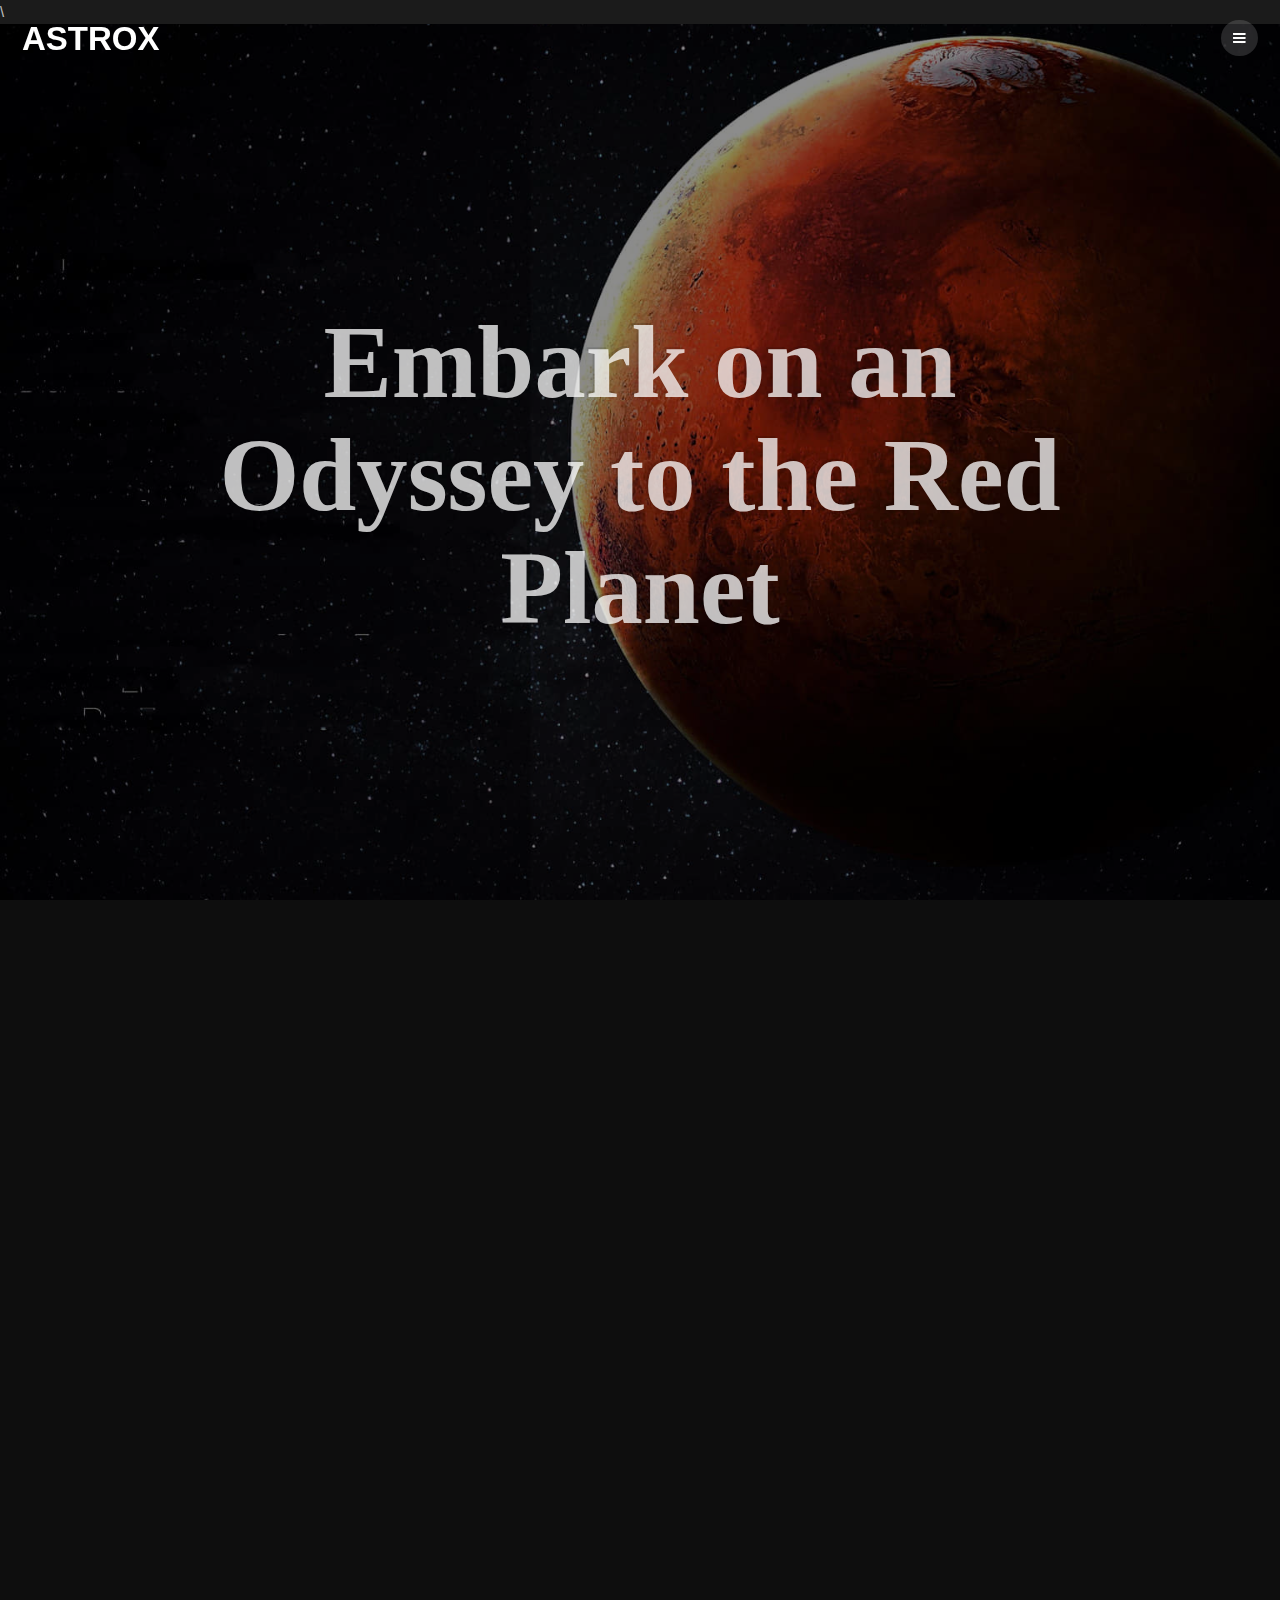
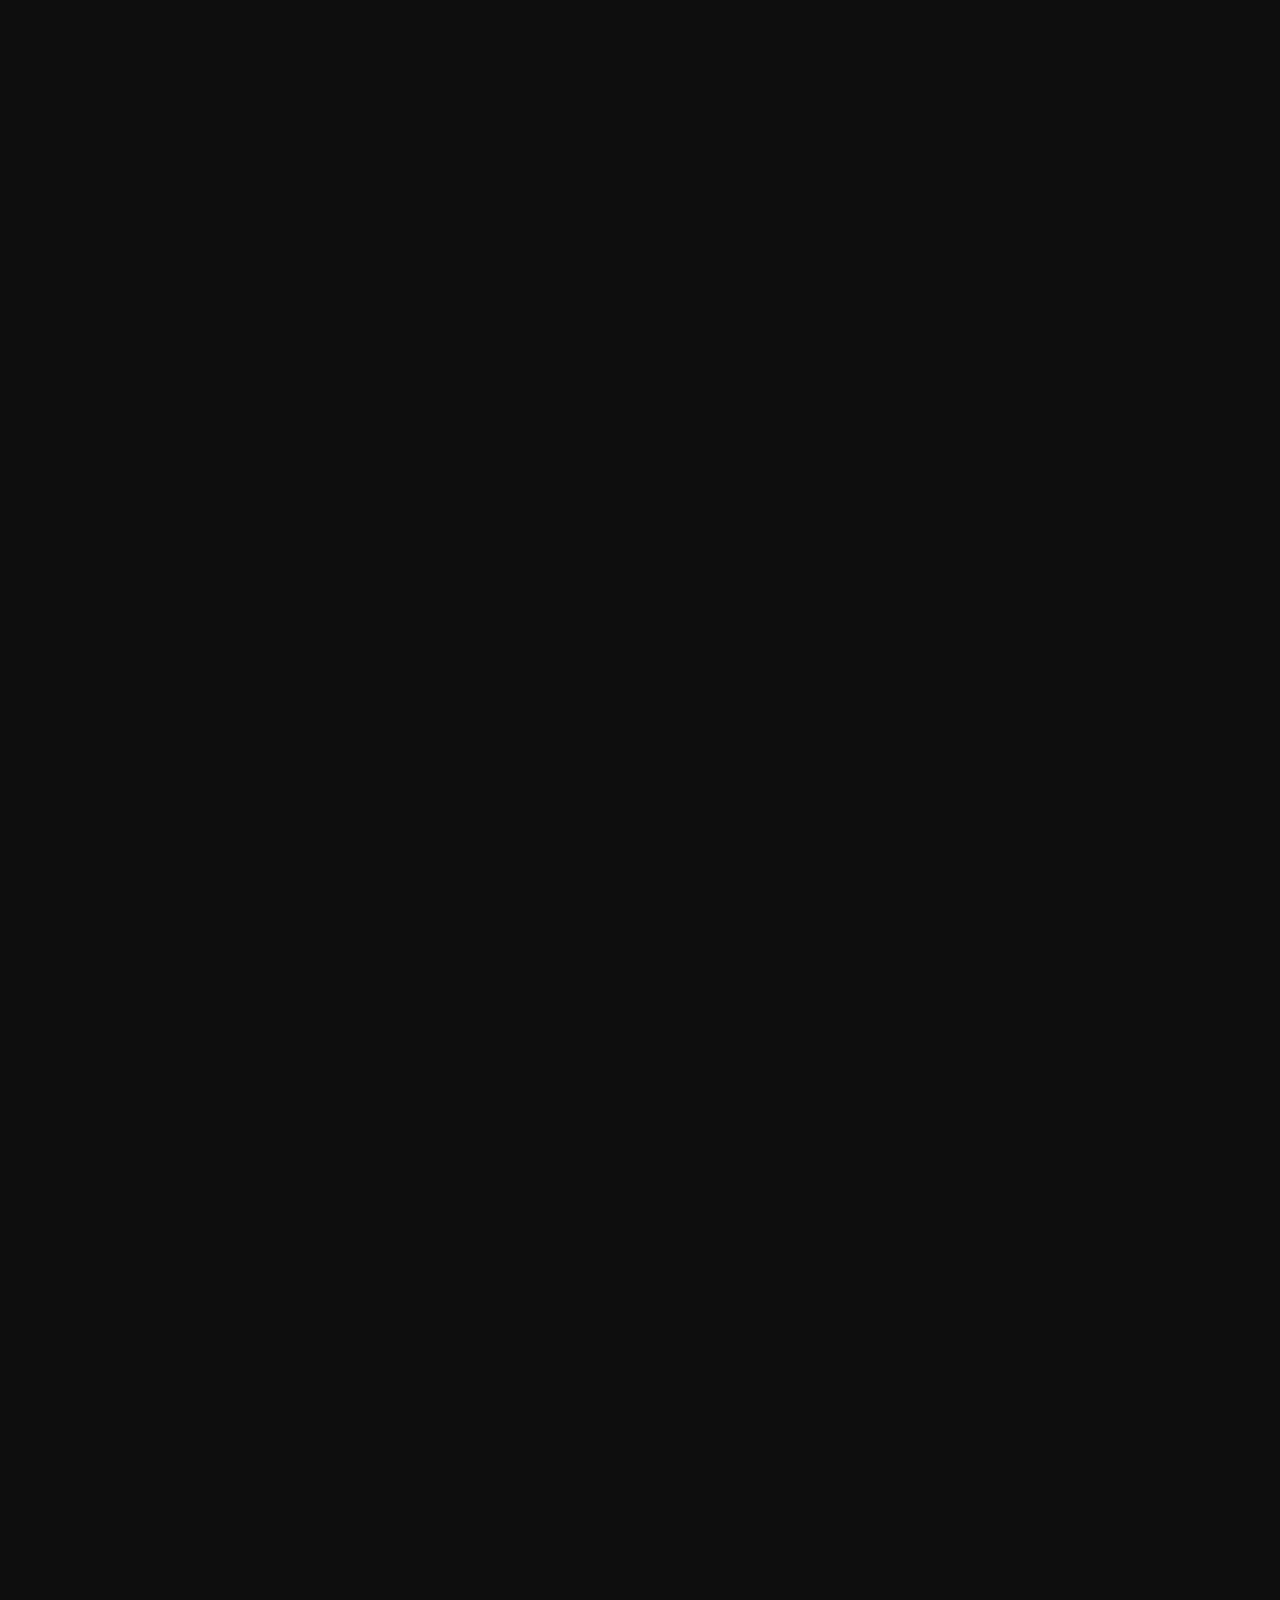
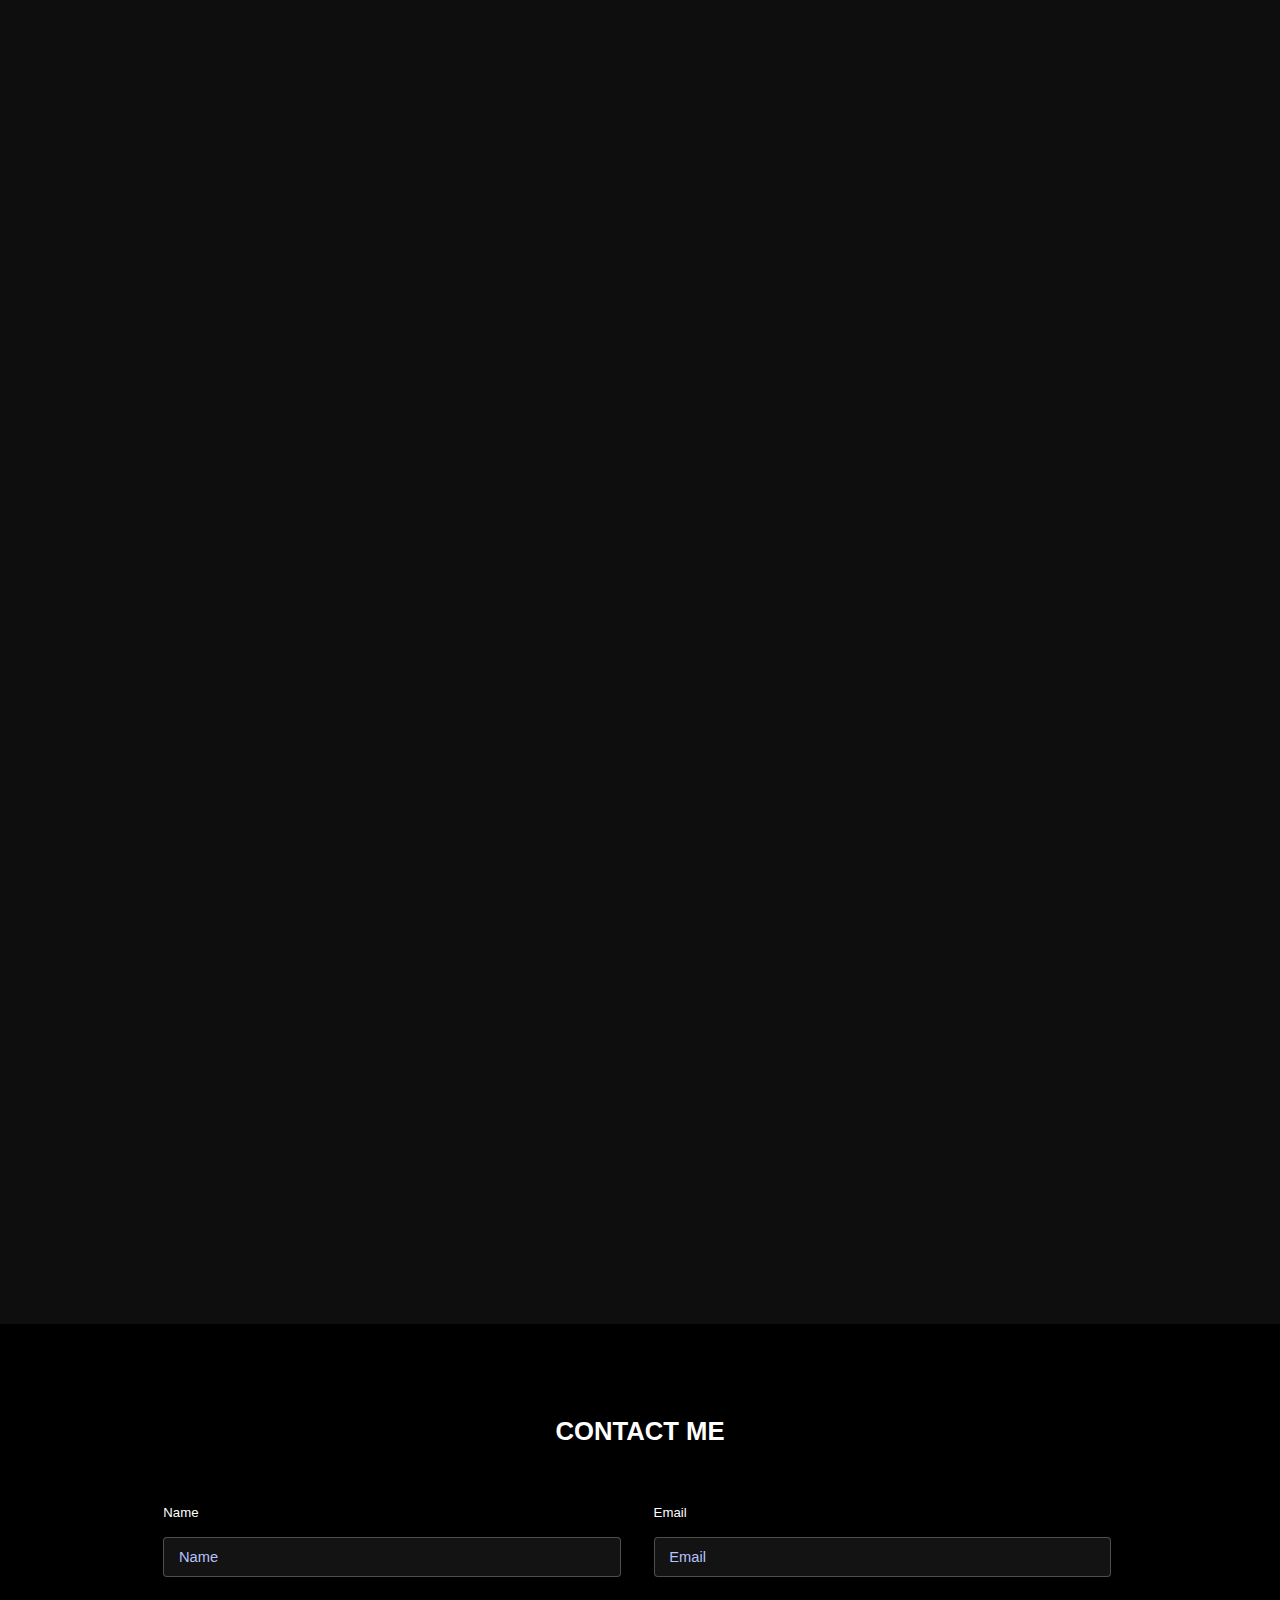
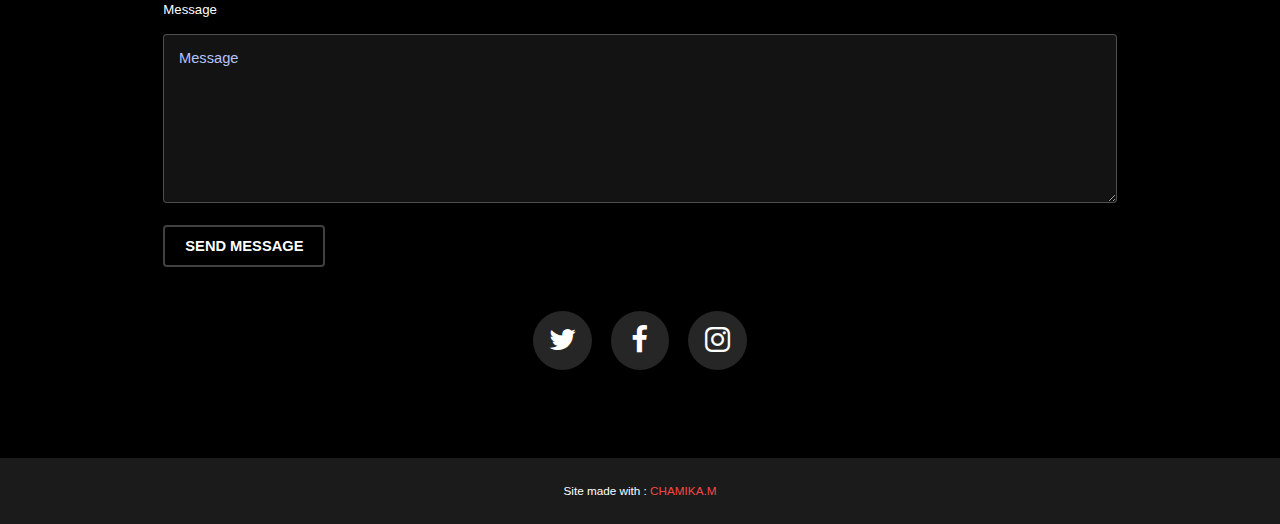
<file: index.html>
<!DOCTYPE HTML>
\
<html><head><title>ASTROX</title><meta charset="utf-8"><meta name="robots" content="index, follow, max-image-preview:large, max-snippet:-1, max-video-preview:-1"><meta name="viewport" content="width=device-width, initial-scale=1"><link rel="stylesheet" href="assets/css/main.css"></head><body>

		
			<header id="header"><div class="logo"><a href="index.html">ASTROX <span></span></a></div>
				<a href="#menu"><span>Menu</span></a>
			</header><!-- Nav --><nav id="menu"><ul class="links"><li><a href="Index.html">Home</a></li>
					<li><a href="#">Another</a></li>
					<li><a href="#">Moon</a></li>
					<li><a href="#">Missions</a></li>
					<li><a href="#">Video</a></li>
					<li><a href="#">Exploration</a></li>
					<li><a href="#">News</a></li>
					<li><a href="#">Milky Way</a></li>
					<li><a href="#">Another</a></li>
				</ul></nav>


	<section id="banner" class="bg-img" data-bg="banner.jpg"><div class="inner">
					<header><h1>Embark on an Odyssey to the Red Planet

					</h1>
					</header></div>
				<a href="#one" class="more">Learn More</a>
			</section><!-- One --><section id="one" class="wrapper post bg-img" data-bg="banner2.jpg"><div class="inner">
					<article class="box"><header><h2>Mars is the fourth planet from the Sun, and the seventh largest. It’s the only planet we know of inhabited entirely by robots.</h2>
							<p>Mission Status</p>
							
						
						</header><div class="content">
							<p>The 2001 Mars Odyssey mission was the first spacecraft to make a global map of the chemical elements and minerals that make up the Martian surface. The spacecraft also holds the record for the longest continually active mission in orbit around a planet other than Earth. It successfully completed its primary science mission from February 2002 through August 2004. Odyssey continues its work today, studying clouds, fog, and frost, and mapping surface rocks to make future Mars landings safer, as the orbiter nears its 100,000th trip around the Red Planet.</p>
						</div>
						<footer><a href="#" class="button alt">Learn More</a>
						</footer></article></div>
				<a href="#two" class="more">Learn More</a>
			</section><!-- Two --><section id="two" class="wrapper post bg-img" data-bg="banner5.jpg"><div class="inner">
					<article class="box"><header><h2>Meet the Mars Odyssey Orbiter</h2>
							<p>33 million to 249 million miles from Earth (always changing)</p>
						</header><div class="content">
							<p>What’s Odyssey secret to being the longest continually active mission in orbit around a planet other than Earth?

								“Physics does a lot of the hard work for us,” Sanders said. “But it’s the subtleties we have to manage again and again.”</p>
						</div>
						<footer><a href="#" class="button alt">Learn More</a>
						</footer></article></div>
				<a href="#three" class="more">Learn More</a>
			</section><!-- Three --><section id="three" class="wrapper post bg-img" data-bg="banner4.gif"><div class="inner">
					<article class="box"><header><h2>Red Planet Rendezvous: Humanity’s Next Adventure.</h2>
							<p>11.11.2016</p>
						</header><div class="content">
							<p>Mars is no place for the faint-hearted. It’s dry, rocky, and bitter cold. The fourth planet from the Sun, Mars, is one of Earth's two closest planetary neighbors (Venus is the other). Mars is one of the easiest planets to spot in the night sky – it looks like a bright red point of light.

								Despite being inhospitable to humans, robotic explorers – like NASA's Perseverance rover – are serving as pathfinders to eventually get humans to the surface of the Red Planet.
								
								</p>
						</div>
						<footer><a href="#" class="button alt">Learn More</a>
						</footer></article></div>
				<a href="#four" class="more">Learn More</a>
			</section><!-- Four --><section id="four" class="wrapper post bg-img" data-bg="banner3.jpg"><div class="inner">
					<article class="box"><header><h2>From Red Dust to New Dawn: Mars Awaits."</h2>
							<p>33 million to 249 million miles from Earth (always changing)</p>
						</header><div class="content">
							<p>Mars remains our horizon goal for human exploration because it is one of the only other places we know where life may have existed in the solar system. What we learn about the Red Planet will tell us more about our Earth’s past and future, and may help answer whether life exists beyond our home planet.</p>
						</div>
						<footer><a href="#" class="button alt">Learn More</a>
						</footer></article></div>
			</section><!-- Footer --><footer id="footer"><div class="inner">

					<h2>Contact Me</h2>

					<form action="send_email.php" method="post">
						<div class="field half first">
							<label for="name">Name</label>
							<input name="name" id="name" type="text" placeholder="Name" required>
						</div>
						<div class="field half">
							<label for="email">Email</label>
							<input name="email" id="email" type="email" placeholder="Email" required>
						</div>
						<div class="field">
							<label for="message">Message</label>
							<textarea name="message" id="message" rows="6" placeholder="Message" required></textarea>
						</div>
						<ul class="actions">
							<li><input value="Send Message" class="button alt" type="submit"></li>
						</ul>
					</form>

					

					<ul class="icons"><li><a href="#" class="icon round fa-twitter"><span class="label">Twitter</span></a></li>
						<li><a href="#" class="icon round fa-facebook"><span class="label">Facebook</span></a></li>
						<li><a href="#" class="icon round fa-instagram"><span class="label">Instagram</span></a></li>
					</ul></div>
			</footer><div class="copyright">
			        Site made with  : <a href="https://voluble-duckanoo-1ee5a7.netlify.app">CHAMIKA.M</a>
		</div>
		
			<script src="assets/js/jquery.min.js"></script><script src="assets/js/jquery.scrolly.min.js"></script><script src="assets/js/jquery.scrollex.min.js"></script><script src="assets/js/skel.min.js"></script><script src="assets/js/util.js"></script><script src="assets/js/main.js"></script></body></html>
</file>
<file: assets/css/main.css>
@charset "UTF-8";
@import url(font-awesome.min.css);
/*@import url("https://fonts.googleapis.com/css?family=Lobster|Open+Sans:300,400,600,700,800");*/



	html, body, div, span, applet, object, iframe, h1, h2, h3, h4, h5, h6, p, blockquote, pre, a, abbr, acronym, address, big, cite, code, del, dfn, em, img, ins, kbd, q, s, samp, small, strike, strong, sub, sup, tt, var, b, u, i, center, dl, dt, dd, ol, ul, li, fieldset, form, label, legend, table, caption, tbody, tfoot, thead, tr, th, td, article, aside, canvas, details, embed, figure, figcaption, footer, header, hgroup, menu, nav, output, ruby, section, summary, time, mark, audio, video {
		margin: 0;
		padding: 0;
		border: 0;
		font-size: 100%;
		font: inherit;
		vertical-align: baseline;
	}
.image.fit img {
	width: 100%;
	height: auto;
}
	article, aside, details, figcaption, figure, footer, header, hgroup, menu, nav, section {
		display: block;
	}

	body {
		line-height: 1;
	}

	ol, ul {
		list-style: none;
	}

	blockquote, q {
		quotes: none;
	}

	blockquote:before, blockquote:after, q:before, q:after {
		content: '';
		content: none;
	}

	table {
		border-collapse: collapse;
		border-spacing: 0;
	}

	body {
		-webkit-text-size-adjust: none;
	}

/* Box Model */

	*, *:before, *:after {
		-moz-box-sizing: border-box;
		-webkit-box-sizing: border-box;
		box-sizing: border-box;
	}

/* Containers */

	.container {
		margin-left: auto;
		margin-right: auto;
	}

	.container.\31 25\25 {
		width: 100%;
		max-width: 100em;
		min-width: 80em;
	}

	.container.\37 5\25 {
		width: 60em;
	}

	.container.\35 0\25 {
		width: 40em;
	}

	.container.\32 5\25 {
		width: 20em;
	}

	.container {
		width: 80em;
	}

	@media screen and (max-width: 1680px) {

		.container.\31 25\25 {
			width: 100%;
			max-width: 100em;
			min-width: 80em;
		}

		.container.\37 5\25 {
			width: 60em;
		}

		.container.\35 0\25 {
			width: 40em;
		}

		.container.\32 5\25 {
			width: 20em;
		}

		.container {
			width: 80em;
		}

	}

	@media screen and (max-width: 1280px) {

		.container.\31 25\25 {
			width: 100%;
			max-width: 81.25em;
			min-width: 65em;
		}

		.container.\37 5\25 {
			width: 48.75em;
		}

		.container.\35 0\25 {
			width: 32.5em;
		}

		.container.\32 5\25 {
			width: 16.25em;
		}

		.container {
			width: 65em;
		}

	}

	@media screen and (max-width: 980px) {

		.container.\31 25\25 {
			width: 100%;
			max-width: 112.5%;
			min-width: 90%;
		}

		.container.\37 5\25 {
			width: 67.5%;
		}

		.container.\35 0\25 {
			width: 45%;
		}

		.container.\32 5\25 {
			width: 22.5%;
		}

		.container {
			width: 90%;
		}

	}

	@media screen and (max-width: 736px) {

		.container.\31 25\25 {
			width: 100%;
			max-width: 112.5%;
			min-width: 90%;
		}

		.container.\37 5\25 {
			width: 67.5%;
		}

		.container.\35 0\25 {
			width: 45%;
		}

		.container.\32 5\25 {
			width: 22.5%;
		}

		.container {
			width: 90% !important;
		}

	}

	@media screen and (max-width: 480px) {

		.container.\31 25\25 {
			width: 100%;
			max-width: 112.5%;
			min-width: 90%;
		}

		.container.\37 5\25 {
			width: 67.5%;
		}

		.container.\35 0\25 {
			width: 45%;
		}

		.container.\32 5\25 {
			width: 22.5%;
		}

		.container {
			width: 90% !important;
		}

	}

/* Grid */

	.row {
		border-bottom: solid 1px transparent;
		-moz-box-sizing: border-box;
		-webkit-box-sizing: border-box;
		box-sizing: border-box;
	}

	.row > * {
		float: left;
		-moz-box-sizing: border-box;
		-webkit-box-sizing: border-box;
		box-sizing: border-box;
	}

	.row:after, .row:before {
		content: '';
		display: block;
		clear: both;
		height: 0;
	}

	.row.uniform > * > :first-child {
		margin-top: 0;
	}

	.row.uniform > * > :last-child {
		margin-bottom: 0;
	}

	.row.\30 \25 > * {
		padding: 0 0 0 0em;
	}

	.row.\30 \25 {
		margin: 0 0 -1px 0em;
	}

	.row.uniform.\30 \25 > * {
		padding: 0em 0 0 0em;
	}

	.row.uniform.\30 \25 {
		margin: 0em 0 -1px 0em;
	}

	.row > * {
		padding: 0 0 0 2em;
	}

	.row {
		margin: 0 0 -1px -2em;
	}

	.row.uniform > * {
		padding: 2em 0 0 2em;
	}

	.row.uniform {
		margin: -2em 0 -1px -2em;
	}

	.row.\32 00\25 > * {
		padding: 0 0 0 4em;
	}

	.row.\32 00\25 {
		margin: 0 0 -1px -4em;
	}

	.row.uniform.\32 00\25 > * {
		padding: 4em 0 0 4em;
	}

	.row.uniform.\32 00\25 {
		margin: -4em 0 -1px -4em;
	}

	.row.\31 50\25 > * {
		padding: 0 0 0 3em;
	}

	.row.\31 50\25 {
		margin: 0 0 -1px -3em;
	}

	.row.uniform.\31 50\25 > * {
		padding: 3em 0 0 3em;
	}

	.row.uniform.\31 50\25 {
		margin: -3em 0 -1px -3em;
	}

	.row.\35 0\25 > * {
		padding: 0 0 0 1em;
	}

	.row.\35 0\25 {
		margin: 0 0 -1px -1em;
	}

	.row.uniform.\35 0\25 > * {
		padding: 1em 0 0 1em;
	}

	.row.uniform.\35 0\25 {
		margin: -1em 0 -1px -1em;
	}

	.row.\32 5\25 > * {
		padding: 0 0 0 0.5em;
	}

	.row.\32 5\25 {
		margin: 0 0 -1px -0.5em;
	}

	.row.uniform.\32 5\25 > * {
		padding: 0.5em 0 0 0.5em;
	}

	.row.uniform.\32 5\25 {
		margin: -0.5em 0 -1px -0.5em;
	}

	.\31 2u, .\31 2u\24 {
		width: 100%;
		clear: none;
		margin-left: 0;
	}

	.\31 1u, .\31 1u\24 {
		width: 91.6666666667%;
		clear: none;
		margin-left: 0;
	}

	.\31 0u, .\31 0u\24 {
		width: 83.3333333333%;
		clear: none;
		margin-left: 0;
	}

	.\39 u, .\39 u\24 {
		width: 75%;
		clear: none;
		margin-left: 0;
	}

	.\38 u, .\38 u\24 {
		width: 66.6666666667%;
		clear: none;
		margin-left: 0;
	}

	.\37 u, .\37 u\24 {
		width: 58.3333333333%;
		clear: none;
		margin-left: 0;
	}

	.\36 u, .\36 u\24 {
		width: 50%;
		clear: none;
		margin-left: 0;
	}

	.\35 u, .\35 u\24 {
		width: 41.6666666667%;
		clear: none;
		margin-left: 0;
	}

	.\34 u, .\34 u\24 {
		width: 33.3333333333%;
		clear: none;
		margin-left: 0;
	}

	.\33 u, .\33 u\24 {
		width: 25%;
		clear: none;
		margin-left: 0;
	}

	.\32 u, .\32 u\24 {
		width: 16.6666666667%;
		clear: none;
		margin-left: 0;
	}

	.\31 u, .\31 u\24 {
		width: 8.3333333333%;
		clear: none;
		margin-left: 0;
	}

	.\31 2u\24 + *,
	.\31 1u\24 + *,
	.\31 0u\24 + *,
	.\39 u\24 + *,
	.\38 u\24 + *,
	.\37 u\24 + *,
	.\36 u\24 + *,
	.\35 u\24 + *,
	.\34 u\24 + *,
	.\33 u\24 + *,
	.\32 u\24 + *,
	.\31 u\24 + * {
		clear: left;
	}

	.\-11u {
		margin-left: 91.66667%;
	}

	.\-10u {
		margin-left: 83.33333%;
	}

	.\-9u {
		margin-left: 75%;
	}

	.\-8u {
		margin-left: 66.66667%;
	}

	.\-7u {
		margin-left: 58.33333%;
	}

	.\-6u {
		margin-left: 50%;
	}

	.\-5u {
		margin-left: 41.66667%;
	}

	.\-4u {
		margin-left: 33.33333%;
	}

	.\-3u {
		margin-left: 25%;
	}

	.\-2u {
		margin-left: 16.66667%;
	}

	.\-1u {
		margin-left: 8.33333%;
	}

	@media screen and (max-width: 1680px) {

		.row > * {
			padding: 0 0 0 2em;
		}

		.row {
			margin: 0 0 -1px -2em;
		}

		.row.uniform > * {
			padding: 2em 0 0 2em;
		}

		.row.uniform {
			margin: -2em 0 -1px -2em;
		}

		.row.\32 00\25 > * {
			padding: 0 0 0 4em;
		}

		.row.\32 00\25 {
			margin: 0 0 -1px -4em;
		}

		.row.uniform.\32 00\25 > * {
			padding: 4em 0 0 4em;
		}

		.row.uniform.\32 00\25 {
			margin: -4em 0 -1px -4em;
		}

		.row.\31 50\25 > * {
			padding: 0 0 0 3em;
		}

		.row.\31 50\25 {
			margin: 0 0 -1px -3em;
		}

		.row.uniform.\31 50\25 > * {
			padding: 3em 0 0 3em;
		}

		.row.uniform.\31 50\25 {
			margin: -3em 0 -1px -3em;
		}

		.row.\35 0\25 > * {
			padding: 0 0 0 1em;
		}

		.row.\35 0\25 {
			margin: 0 0 -1px -1em;
		}

		.row.uniform.\35 0\25 > * {
			padding: 1em 0 0 1em;
		}

		.row.uniform.\35 0\25 {
			margin: -1em 0 -1px -1em;
		}

		.row.\32 5\25 > * {
			padding: 0 0 0 0.5em;
		}

		.row.\32 5\25 {
			margin: 0 0 -1px -0.5em;
		}

		.row.uniform.\32 5\25 > * {
			padding: 0.5em 0 0 0.5em;
		}

		.row.uniform.\32 5\25 {
			margin: -0.5em 0 -1px -0.5em;
		}

		.\31 2u\28xlarge\29, .\31 2u\24\28xlarge\29 {
			width: 100%;
			clear: none;
			margin-left: 0;
		}

		.\31 1u\28xlarge\29, .\31 1u\24\28xlarge\29 {
			width: 91.6666666667%;
			clear: none;
			margin-left: 0;
		}

		.\31 0u\28xlarge\29, .\31 0u\24\28xlarge\29 {
			width: 83.3333333333%;
			clear: none;
			margin-left: 0;
		}

		.\39 u\28xlarge\29, .\39 u\24\28xlarge\29 {
			width: 75%;
			clear: none;
			margin-left: 0;
		}

		.\38 u\28xlarge\29, .\38 u\24\28xlarge\29 {
			width: 66.6666666667%;
			clear: none;
			margin-left: 0;
		}

		.\37 u\28xlarge\29, .\37 u\24\28xlarge\29 {
			width: 58.3333333333%;
			clear: none;
			margin-left: 0;
		}

		.\36 u\28xlarge\29, .\36 u\24\28xlarge\29 {
			width: 50%;
			clear: none;
			margin-left: 0;
		}

		.\35 u\28xlarge\29, .\35 u\24\28xlarge\29 {
			width: 41.6666666667%;
			clear: none;
			margin-left: 0;
		}

		.\34 u\28xlarge\29, .\34 u\24\28xlarge\29 {
			width: 33.3333333333%;
			clear: none;
			margin-left: 0;
		}

		.\33 u\28xlarge\29, .\33 u\24\28xlarge\29 {
			width: 25%;
			clear: none;
			margin-left: 0;
		}

		.\32 u\28xlarge\29, .\32 u\24\28xlarge\29 {
			width: 16.6666666667%;
			clear: none;
			margin-left: 0;
		}

		.\31 u\28xlarge\29, .\31 u\24\28xlarge\29 {
			width: 8.3333333333%;
			clear: none;
			margin-left: 0;
		}

		.\31 2u\24\28xlarge\29 + *,
		.\31 1u\24\28xlarge\29 + *,
		.\31 0u\24\28xlarge\29 + *,
		.\39 u\24\28xlarge\29 + *,
		.\38 u\24\28xlarge\29 + *,
		.\37 u\24\28xlarge\29 + *,
		.\36 u\24\28xlarge\29 + *,
		.\35 u\24\28xlarge\29 + *,
		.\34 u\24\28xlarge\29 + *,
		.\33 u\24\28xlarge\29 + *,
		.\32 u\24\28xlarge\29 + *,
		.\31 u\24\28xlarge\29 + * {
			clear: left;
		}

		.\-11u\28xlarge\29 {
			margin-left: 91.66667%;
		}

		.\-10u\28xlarge\29 {
			margin-left: 83.33333%;
		}

		.\-9u\28xlarge\29 {
			margin-left: 75%;
		}

		.\-8u\28xlarge\29 {
			margin-left: 66.66667%;
		}

		.\-7u\28xlarge\29 {
			margin-left: 58.33333%;
		}

		.\-6u\28xlarge\29 {
			margin-left: 50%;
		}

		.\-5u\28xlarge\29 {
			margin-left: 41.66667%;
		}

		.\-4u\28xlarge\29 {
			margin-left: 33.33333%;
		}

		.\-3u\28xlarge\29 {
			margin-left: 25%;
		}

		.\-2u\28xlarge\29 {
			margin-left: 16.66667%;
		}

		.\-1u\28xlarge\29 {
			margin-left: 8.33333%;
		}

	}

	@media screen and (max-width: 1280px) {

		.row > * {
			padding: 0 0 0 1.5em;
		}

		.row {
			margin: 0 0 -1px -1.5em;
		}

		.row.uniform > * {
			padding: 1.5em 0 0 1.5em;
		}

		.row.uniform {
			margin: -1.5em 0 -1px -1.5em;
		}

		.row.\32 00\25 > * {
			padding: 0 0 0 3em;
		}

		.row.\32 00\25 {
			margin: 0 0 -1px -3em;
		}

		.row.uniform.\32 00\25 > * {
			padding: 3em 0 0 3em;
		}

		.row.uniform.\32 00\25 {
			margin: -3em 0 -1px -3em;
		}

		.row.\31 50\25 > * {
			padding: 0 0 0 2.25em;
		}

		.row.\31 50\25 {
			margin: 0 0 -1px -2.25em;
		}

		.row.uniform.\31 50\25 > * {
			padding: 2.25em 0 0 2.25em;
		}

		.row.uniform.\31 50\25 {
			margin: -2.25em 0 -1px -2.25em;
		}

		.row.\35 0\25 > * {
			padding: 0 0 0 0.75em;
		}

		.row.\35 0\25 {
			margin: 0 0 -1px -0.75em;
		}

		.row.uniform.\35 0\25 > * {
			padding: 0.75em 0 0 0.75em;
		}

		.row.uniform.\35 0\25 {
			margin: -0.75em 0 -1px -0.75em;
		}

		.row.\32 5\25 > * {
			padding: 0 0 0 0.375em;
		}

		.row.\32 5\25 {
			margin: 0 0 -1px -0.375em;
		}

		.row.uniform.\32 5\25 > * {
			padding: 0.375em 0 0 0.375em;
		}

		.row.uniform.\32 5\25 {
			margin: -0.375em 0 -1px -0.375em;
		}

		.\31 2u\28large\29, .\31 2u\24\28large\29 {
			width: 100%;
			clear: none;
			margin-left: 0;
		}

		.\31 1u\28large\29, .\31 1u\24\28large\29 {
			width: 91.6666666667%;
			clear: none;
			margin-left: 0;
		}

		.\31 0u\28large\29, .\31 0u\24\28large\29 {
			width: 83.3333333333%;
			clear: none;
			margin-left: 0;
		}

		.\39 u\28large\29, .\39 u\24\28large\29 {
			width: 75%;
			clear: none;
			margin-left: 0;
		}

		.\38 u\28large\29, .\38 u\24\28large\29 {
			width: 66.6666666667%;
			clear: none;
			margin-left: 0;
		}

		.\37 u\28large\29, .\37 u\24\28large\29 {
			width: 58.3333333333%;
			clear: none;
			margin-left: 0;
		}

		.\36 u\28large\29, .\36 u\24\28large\29 {
			width: 50%;
			clear: none;
			margin-left: 0;
		}

		.\35 u\28large\29, .\35 u\24\28large\29 {
			width: 41.6666666667%;
			clear: none;
			margin-left: 0;
		}

		.\34 u\28large\29, .\34 u\24\28large\29 {
			width: 33.3333333333%;
			clear: none;
			margin-left: 0;
		}

		.\33 u\28large\29, .\33 u\24\28large\29 {
			width: 25%;
			clear: none;
			margin-left: 0;
		}

		.\32 u\28large\29, .\32 u\24\28large\29 {
			width: 16.6666666667%;
			clear: none;
			margin-left: 0;
		}

		.\31 u\28large\29, .\31 u\24\28large\29 {
			width: 8.3333333333%;
			clear: none;
			margin-left: 0;
		}

		.\31 2u\24\28large\29 + *,
		.\31 1u\24\28large\29 + *,
		.\31 0u\24\28large\29 + *,
		.\39 u\24\28large\29 + *,
		.\38 u\24\28large\29 + *,
		.\37 u\24\28large\29 + *,
		.\36 u\24\28large\29 + *,
		.\35 u\24\28large\29 + *,
		.\34 u\24\28large\29 + *,
		.\33 u\24\28large\29 + *,
		.\32 u\24\28large\29 + *,
		.\31 u\24\28large\29 + * {
			clear: left;
		}

		.\-11u\28large\29 {
			margin-left: 91.66667%;
		}

		.\-10u\28large\29 {
			margin-left: 83.33333%;
		}

		.\-9u\28large\29 {
			margin-left: 75%;
		}

		.\-8u\28large\29 {
			margin-left: 66.66667%;
		}

		.\-7u\28large\29 {
			margin-left: 58.33333%;
		}

		.\-6u\28large\29 {
			margin-left: 50%;
		}

		.\-5u\28large\29 {
			margin-left: 41.66667%;
		}

		.\-4u\28large\29 {
			margin-left: 33.33333%;
		}

		.\-3u\28large\29 {
			margin-left: 25%;
		}

		.\-2u\28large\29 {
			margin-left: 16.66667%;
		}

		.\-1u\28large\29 {
			margin-left: 8.33333%;
		}

	}

	@media screen and (max-width: 980px) {

		.row > * {
			padding: 0 0 0 1.5em;
		}

		.row {
			margin: 0 0 -1px -1.5em;
		}

		.row.uniform > * {
			padding: 1.5em 0 0 1.5em;
		}

		.row.uniform {
			margin: -1.5em 0 -1px -1.5em;
		}

		.row.\32 00\25 > * {
			padding: 0 0 0 3em;
		}

		.row.\32 00\25 {
			margin: 0 0 -1px -3em;
		}

		.row.uniform.\32 00\25 > * {
			padding: 3em 0 0 3em;
		}

		.row.uniform.\32 00\25 {
			margin: -3em 0 -1px -3em;
		}

		.row.\31 50\25 > * {
			padding: 0 0 0 2.25em;
		}

		.row.\31 50\25 {
			margin: 0 0 -1px -2.25em;
		}

		.row.uniform.\31 50\25 > * {
			padding: 2.25em 0 0 2.25em;
		}

		.row.uniform.\31 50\25 {
			margin: -2.25em 0 -1px -2.25em;
		}

		.row.\35 0\25 > * {
			padding: 0 0 0 0.75em;
		}

		.row.\35 0\25 {
			margin: 0 0 -1px -0.75em;
		}

		.row.uniform.\35 0\25 > * {
			padding: 0.75em 0 0 0.75em;
		}

		.row.uniform.\35 0\25 {
			margin: -0.75em 0 -1px -0.75em;
		}

		.row.\32 5\25 > * {
			padding: 0 0 0 0.375em;
		}

		.row.\32 5\25 {
			margin: 0 0 -1px -0.375em;
		}

		.row.uniform.\32 5\25 > * {
			padding: 0.375em 0 0 0.375em;
		}

		.row.uniform.\32 5\25 {
			margin: -0.375em 0 -1px -0.375em;
		}

		.\31 2u\28medium\29, .\31 2u\24\28medium\29 {
			width: 100%;
			clear: none;
			margin-left: 0;
		}

		.\31 1u\28medium\29, .\31 1u\24\28medium\29 {
			width: 91.6666666667%;
			clear: none;
			margin-left: 0;
		}

		.\31 0u\28medium\29, .\31 0u\24\28medium\29 {
			width: 83.3333333333%;
			clear: none;
			margin-left: 0;
		}

		.\39 u\28medium\29, .\39 u\24\28medium\29 {
			width: 75%;
			clear: none;
			margin-left: 0;
		}

		.\38 u\28medium\29, .\38 u\24\28medium\29 {
			width: 66.6666666667%;
			clear: none;
			margin-left: 0;
		}

		.\37 u\28medium\29, .\37 u\24\28medium\29 {
			width: 58.3333333333%;
			clear: none;
			margin-left: 0;
		}

		.\36 u\28medium\29, .\36 u\24\28medium\29 {
			width: 50%;
			clear: none;
			margin-left: 0;
		}

		.\35 u\28medium\29, .\35 u\24\28medium\29 {
			width: 41.6666666667%;
			clear: none;
			margin-left: 0;
		}

		.\34 u\28medium\29, .\34 u\24\28medium\29 {
			width: 33.3333333333%;
			clear: none;
			margin-left: 0;
		}

		.\33 u\28medium\29, .\33 u\24\28medium\29 {
			width: 25%;
			clear: none;
			margin-left: 0;
		}

		.\32 u\28medium\29, .\32 u\24\28medium\29 {
			width: 16.6666666667%;
			clear: none;
			margin-left: 0;
		}

		.\31 u\28medium\29, .\31 u\24\28medium\29 {
			width: 8.3333333333%;
			clear: none;
			margin-left: 0;
		}

		.\31 2u\24\28medium\29 + *,
		.\31 1u\24\28medium\29 + *,
		.\31 0u\24\28medium\29 + *,
		.\39 u\24\28medium\29 + *,
		.\38 u\24\28medium\29 + *,
		.\37 u\24\28medium\29 + *,
		.\36 u\24\28medium\29 + *,
		.\35 u\24\28medium\29 + *,
		.\34 u\24\28medium\29 + *,
		.\33 u\24\28medium\29 + *,
		.\32 u\24\28medium\29 + *,
		.\31 u\24\28medium\29 + * {
			clear: left;
		}

		.\-11u\28medium\29 {
			margin-left: 91.66667%;
		}

		.\-10u\28medium\29 {
			margin-left: 83.33333%;
		}

		.\-9u\28medium\29 {
			margin-left: 75%;
		}

		.\-8u\28medium\29 {
			margin-left: 66.66667%;
		}

		.\-7u\28medium\29 {
			margin-left: 58.33333%;
		}

		.\-6u\28medium\29 {
			margin-left: 50%;
		}

		.\-5u\28medium\29 {
			margin-left: 41.66667%;
		}

		.\-4u\28medium\29 {
			margin-left: 33.33333%;
		}

		.\-3u\28medium\29 {
			margin-left: 25%;
		}

		.\-2u\28medium\29 {
			margin-left: 16.66667%;
		}

		.\-1u\28medium\29 {
			margin-left: 8.33333%;
		}

	}

	@media screen and (max-width: 736px) {

		.row > * {
			padding: 0 0 0 1.25em;
		}

		.row {
			margin: 0 0 -1px -1.25em;
		}

		.row.uniform > * {
			padding: 1.25em 0 0 1.25em;
		}

		.row.uniform {
			margin: -1.25em 0 -1px -1.25em;
		}

		.row.\32 00\25 > * {
			padding: 0 0 0 2.5em;
		}

		.row.\32 00\25 {
			margin: 0 0 -1px -2.5em;
		}

		.row.uniform.\32 00\25 > * {
			padding: 2.5em 0 0 2.5em;
		}

		.row.uniform.\32 00\25 {
			margin: -2.5em 0 -1px -2.5em;
		}

		.row.\31 50\25 > * {
			padding: 0 0 0 1.875em;
		}

		.row.\31 50\25 {
			margin: 0 0 -1px -1.875em;
		}

		.row.uniform.\31 50\25 > * {
			padding: 1.875em 0 0 1.875em;
		}

		.row.uniform.\31 50\25 {
			margin: -1.875em 0 -1px -1.875em;
		}

		.row.\35 0\25 > * {
			padding: 0 0 0 0.625em;
		}

		.row.\35 0\25 {
			margin: 0 0 -1px -0.625em;
		}

		.row.uniform.\35 0\25 > * {
			padding: 0.625em 0 0 0.625em;
		}

		.row.uniform.\35 0\25 {
			margin: -0.625em 0 -1px -0.625em;
		}

		.row.\32 5\25 > * {
			padding: 0 0 0 0.3125em;
		}

		.row.\32 5\25 {
			margin: 0 0 -1px -0.3125em;
		}

		.row.uniform.\32 5\25 > * {
			padding: 0.3125em 0 0 0.3125em;
		}

		.row.uniform.\32 5\25 {
			margin: -0.3125em 0 -1px -0.3125em;
		}

		.\31 2u\28small\29, .\31 2u\24\28small\29 {
			width: 100%;
			clear: none;
			margin-left: 0;
		}

		.\31 1u\28small\29, .\31 1u\24\28small\29 {
			width: 91.6666666667%;
			clear: none;
			margin-left: 0;
		}

		.\31 0u\28small\29, .\31 0u\24\28small\29 {
			width: 83.3333333333%;
			clear: none;
			margin-left: 0;
		}

		.\39 u\28small\29, .\39 u\24\28small\29 {
			width: 75%;
			clear: none;
			margin-left: 0;
		}

		.\38 u\28small\29, .\38 u\24\28small\29 {
			width: 66.6666666667%;
			clear: none;
			margin-left: 0;
		}

		.\37 u\28small\29, .\37 u\24\28small\29 {
			width: 58.3333333333%;
			clear: none;
			margin-left: 0;
		}

		.\36 u\28small\29, .\36 u\24\28small\29 {
			width: 50%;
			clear: none;
			margin-left: 0;
		}

		.\35 u\28small\29, .\35 u\24\28small\29 {
			width: 41.6666666667%;
			clear: none;
			margin-left: 0;
		}

		.\34 u\28small\29, .\34 u\24\28small\29 {
			width: 33.3333333333%;
			clear: none;
			margin-left: 0;
		}

		.\33 u\28small\29, .\33 u\24\28small\29 {
			width: 25%;
			clear: none;
			margin-left: 0;
		}

		.\32 u\28small\29, .\32 u\24\28small\29 {
			width: 16.6666666667%;
			clear: none;
			margin-left: 0;
		}

		.\31 u\28small\29, .\31 u\24\28small\29 {
			width: 8.3333333333%;
			clear: none;
			margin-left: 0;
		}

		.\31 2u\24\28small\29 + *,
		.\31 1u\24\28small\29 + *,
		.\31 0u\24\28small\29 + *,
		.\39 u\24\28small\29 + *,
		.\38 u\24\28small\29 + *,
		.\37 u\24\28small\29 + *,
		.\36 u\24\28small\29 + *,
		.\35 u\24\28small\29 + *,
		.\34 u\24\28small\29 + *,
		.\33 u\24\28small\29 + *,
		.\32 u\24\28small\29 + *,
		.\31 u\24\28small\29 + * {
			clear: left;
		}

		.\-11u\28small\29 {
			margin-left: 91.66667%;
		}

		.\-10u\28small\29 {
			margin-left: 83.33333%;
		}

		.\-9u\28small\29 {
			margin-left: 75%;
		}

		.\-8u\28small\29 {
			margin-left: 66.66667%;
		}

		.\-7u\28small\29 {
			margin-left: 58.33333%;
		}

		.\-6u\28small\29 {
			margin-left: 50%;
		}

		.\-5u\28small\29 {
			margin-left: 41.66667%;
		}

		.\-4u\28small\29 {
			margin-left: 33.33333%;
		}

		.\-3u\28small\29 {
			margin-left: 25%;
		}

		.\-2u\28small\29 {
			margin-left: 16.66667%;
		}

		.\-1u\28small\29 {
			margin-left: 8.33333%;
		}

	}

	@media screen and (max-width: 480px) {

		.row > * {
			padding: 0 0 0 1.25em;
		}

		.row {
			margin: 0 0 -1px -1.25em;
		}

		.row.uniform > * {
			padding: 1.25em 0 0 1.25em;
		}

		.row.uniform {
			margin: -1.25em 0 -1px -1.25em;
		}

		.row.\32 00\25 > * {
			padding: 0 0 0 2.5em;
		}

		.row.\32 00\25 {
			margin: 0 0 -1px -2.5em;
		}

		.row.uniform.\32 00\25 > * {
			padding: 2.5em 0 0 2.5em;
		}

		.row.uniform.\32 00\25 {
			margin: -2.5em 0 -1px -2.5em;
		}

		.row.\31 50\25 > * {
			padding: 0 0 0 1.875em;
		}

		.row.\31 50\25 {
			margin: 0 0 -1px -1.875em;
		}

		.row.uniform.\31 50\25 > * {
			padding: 1.875em 0 0 1.875em;
		}

		.row.uniform.\31 50\25 {
			margin: -1.875em 0 -1px -1.875em;
		}

		.row.\35 0\25 > * {
			padding: 0 0 0 0.625em;
		}

		.row.\35 0\25 {
			margin: 0 0 -1px -0.625em;
		}

		.row.uniform.\35 0\25 > * {
			padding: 0.625em 0 0 0.625em;
		}

		.row.uniform.\35 0\25 {
			margin: -0.625em 0 -1px -0.625em;
		}

		.row.\32 5\25 > * {
			padding: 0 0 0 0.3125em;
		}

		.row.\32 5\25 {
			margin: 0 0 -1px -0.3125em;
		}

		.row.uniform.\32 5\25 > * {
			padding: 0.3125em 0 0 0.3125em;
		}

		.row.uniform.\32 5\25 {
			margin: -0.3125em 0 -1px -0.3125em;
		}

		.\31 2u\28xsmall\29, .\31 2u\24\28xsmall\29 {
			width: 100%;
			clear: none;
			margin-left: 0;
		}

		.\31 1u\28xsmall\29, .\31 1u\24\28xsmall\29 {
			width: 91.6666666667%;
			clear: none;
			margin-left: 0;
		}

		.\31 0u\28xsmall\29, .\31 0u\24\28xsmall\29 {
			width: 83.3333333333%;
			clear: none;
			margin-left: 0;
		}

		.\39 u\28xsmall\29, .\39 u\24\28xsmall\29 {
			width: 75%;
			clear: none;
			margin-left: 0;
		}

		.\38 u\28xsmall\29, .\38 u\24\28xsmall\29 {
			width: 66.6666666667%;
			clear: none;
			margin-left: 0;
		}

		.\37 u\28xsmall\29, .\37 u\24\28xsmall\29 {
			width: 58.3333333333%;
			clear: none;
			margin-left: 0;
		}

		.\36 u\28xsmall\29, .\36 u\24\28xsmall\29 {
			width: 50%;
			clear: none;
			margin-left: 0;
		}

		.\35 u\28xsmall\29, .\35 u\24\28xsmall\29 {
			width: 41.6666666667%;
			clear: none;
			margin-left: 0;
		}

		.\34 u\28xsmall\29, .\34 u\24\28xsmall\29 {
			width: 33.3333333333%;
			clear: none;
			margin-left: 0;
		}

		.\33 u\28xsmall\29, .\33 u\24\28xsmall\29 {
			width: 25%;
			clear: none;
			margin-left: 0;
		}

		.\32 u\28xsmall\29, .\32 u\24\28xsmall\29 {
			width: 16.6666666667%;
			clear: none;
			margin-left: 0;
		}

		.\31 u\28xsmall\29, .\31 u\24\28xsmall\29 {
			width: 8.3333333333%;
			clear: none;
			margin-left: 0;
		}

		.\31 2u\24\28xsmall\29 + *,
		.\31 1u\24\28xsmall\29 + *,
		.\31 0u\24\28xsmall\29 + *,
		.\39 u\24\28xsmall\29 + *,
		.\38 u\24\28xsmall\29 + *,
		.\37 u\24\28xsmall\29 + *,
		.\36 u\24\28xsmall\29 + *,
		.\35 u\24\28xsmall\29 + *,
		.\34 u\24\28xsmall\29 + *,
		.\33 u\24\28xsmall\29 + *,
		.\32 u\24\28xsmall\29 + *,
		.\31 u\24\28xsmall\29 + * {
			clear: left;
		}

		.\-11u\28xsmall\29 {
			margin-left: 91.66667%;
		}

		.\-10u\28xsmall\29 {
			margin-left: 83.33333%;
		}

		.\-9u\28xsmall\29 {
			margin-left: 75%;
		}

		.\-8u\28xsmall\29 {
			margin-left: 66.66667%;
		}

		.\-7u\28xsmall\29 {
			margin-left: 58.33333%;
		}

		.\-6u\28xsmall\29 {
			margin-left: 50%;
		}

		.\-5u\28xsmall\29 {
			margin-left: 41.66667%;
		}

		.\-4u\28xsmall\29 {
			margin-left: 33.33333%;
		}

		.\-3u\28xsmall\29 {
			margin-left: 25%;
		}

		.\-2u\28xsmall\29 {
			margin-left: 16.66667%;
		}

		.\-1u\28xsmall\29 {
			margin-left: 8.33333%;
		}

	}

/* Basic */

	@-ms-viewport {
		width: device-width;
	}

	body {
		-ms-overflow-style: scrollbar;
	}

	@media screen and (max-width: 480px) {

		html, body {
			min-width: 320px;
		}

	}

	body {
		background: #1b1b1b;
	}

		body.is-loading *, body.is-loading *:before, body.is-loading *:after {
			-moz-animation: none !important;
			-webkit-animation: none !important;
			-ms-animation: none !important;
			animation: none !important;
			-moz-transition: none !important;
			-webkit-transition: none !important;
			-ms-transition: none !important;
			transition: none !important;
		}

	.inner {
		width: 60em;
	}

	@media screen and (max-width: 1280px) {

		.inner {
			width: 65em;
		}

	}

	@media screen and (max-width: 980px) {

		.inner {
			width: 80%;
		}

	}

	@media screen and (max-width: 736px) {

		.inner {
			width: 90%;
		}

	}

/* Type */

	body {
		background-color: #1b1b1b;
		color: rgba(255, 255, 255, 0.75);
	}

	body, input, select, textarea {
		font-family: "Open Sans", Arial, Helvetica, sans-serif;
		font-size: 13pt;
		font-weight: 300;
		line-height: 1.65;
	}

		@media screen and (max-width: 1680px) {

			body, input, select, textarea {
				font-size: 11pt;
			}

		}

		@media screen and (max-width: 1280px) {

			body, input, select, textarea {
				font-size: 11pt;
			}

		}

		@media screen and (max-width: 980px) {

			body, input, select, textarea {
				font-size: 12pt;
			}

		}

		@media screen and (max-width: 736px) {

			body, input, select, textarea {
				font-size: 12pt;
			}

		}

		@media screen and (max-width: 480px) {

			body, input, select, textarea {
				font-size: 12pt;
			}

		}

	a {
		text-decoration: underline;
	}

		a:hover {
			text-decoration: none;
		}

	strong, b {
		font-weight: 600;
	}

	em, i {
		font-style: italic;
	}

	p {
		margin: 0 0 2em 0;
	}

	h1, h2, h3, h4, h5, h6 {
		font-weight: 600;
		line-height: 1.5;
		margin: 0 0 1em 0;
		text-transform: uppercase;
	}

		h1 a, h2 a, h3 a, h4 a, h5 a, h6 a {
			color: inherit;
			text-decoration: none;
		}

	h2 {
		font-size: 1.75em;
	}

	h3 {
		font-size: 1.35em;
	}

	h4 {
		font-size: 1.1em;
	}

	h5 {
		font-size: 0.9em;
	}

	h6 {
		font-size: 0.7em;
	}

	sub {
		font-size: 0.8em;
		position: relative;
		top: 0.5em;
	}

	sup {
		font-size: 0.8em;
		position: relative;
		top: -0.5em;
	}

	blockquote {
		border-left: solid 4px;
		font-style: italic;
		margin: 0 0 2em 0;
		padding: 0.5em 0 0.5em 2em;
	}

	code {
		border-radius: 4px;
		border: solid 1px;
		font-family: "Courier New", monospace;
		font-size: 0.9em;
		margin: 0 0.25em;
		padding: 0.25em 0.65em;
	}

	pre {
		-webkit-overflow-scrolling: touch;
		font-family: "Courier New", monospace;
		font-size: 0.9em;
		margin: 0 0 2em 0;
	}

		pre code {
			display: block;
			line-height: 1.75;
			padding: 1em 1.5em;
			overflow-x: auto;
		}

	hr {
		border: 0;
		border-bottom: solid 1px;
		margin: 2em 0;
	}

		hr.major {
			margin: 3em 0;
		}

	.align-left {
		text-align: left;
	}

	.align-center {
		text-align: center;
	}

	.align-right {
		text-align: right;
	}

	input, select, textarea {
		color: #fff;
	}

	a {
		color: #F64747;
	}

	strong, b {
		color: #fff;
	}

	h1, h2, h3, h4, h5, h6 {
		color: #fff;
	}

	blockquote {
		border-left-color: rgba(144, 144, 144, 0.25);
	}

	code {
		background: rgba(144, 144, 144, 0.075);
		border-color: rgba(144, 144, 144, 0.25);
	}

	hr {
		border-bottom-color: rgba(144, 144, 144, 0.25);
	}

/* Box */

	.box {
		background: rgba(0, 0, 0, 0.5);
		border-radius: 4px;
		margin-bottom: 2em;
		overflow: hidden;
		padding: 4em;
	}

		.box > :last-child,
		.box > :last-child > :last-child,
		.box > :last-child > :last-child > :last-child {
			margin-bottom: 0;
		}

		.box header h2 {
			margin: 0 0 .5em 0;
			color: #FFF;
		}

		.box header p {
			color: rgba(255, 255, 255, 0.5);
		}

		.box.alt {
			border: 0;
			border-radius: 0;
			padding: 0;
		}

		@media screen and (max-width: 980px) {

			.box {
				padding: 3em;
			}

		}

		@media screen and (max-width: 736px) {

			.box {
				padding: 2em;
			}

		}

		@media screen and (max-width: 480px) {

			.box {
				padding: 1em;
			}

		}

/* Button */

	input[type="submit"],
	input[type="reset"],
	input[type="button"],
	button,
	.button {
		-moz-appearance: none;
		-webkit-appearance: none;
		-ms-appearance: none;
		appearance: none;
		-moz-transition: background-color 0.2s ease-in-out, color 0.2s ease-in-out;
		-webkit-transition: background-color 0.2s ease-in-out, color 0.2s ease-in-out;
		-ms-transition: background-color 0.2s ease-in-out, color 0.2s ease-in-out;
		transition: background-color 0.2s ease-in-out, color 0.2s ease-in-out;
		border-radius: 4px;
		border: 0;
		cursor: pointer;
		display: inline-block;
		font-weight: 600;
		height: 2.85em;
		line-height: 2.95em;
		padding: 0 1.5em;
		text-align: center;
		text-decoration: none;
		white-space: nowrap;
		text-transform: uppercase;
	}

		input[type="submit"].icon,
		input[type="reset"].icon,
		input[type="button"].icon,
		button.icon,
		.button.icon {
			padding-left: 1.35em;
		}

			input[type="submit"].icon:before,
			input[type="reset"].icon:before,
			input[type="button"].icon:before,
			button.icon:before,
			.button.icon:before {
				margin-right: 0.5em;
			}

		input[type="submit"].fit,
		input[type="reset"].fit,
		input[type="button"].fit,
		button.fit,
		.button.fit {
			display: block;
			margin: 0 0 1em 0;
			width: 100%;
		}

		input[type="submit"].small,
		input[type="reset"].small,
		input[type="button"].small,
		button.small,
		.button.small {
			font-size: 0.8em;
		}

		input[type="submit"].big,
		input[type="reset"].big,
		input[type="button"].big,
		button.big,
		.button.big {
			font-size: 1.35em;
		}

		input[type="submit"].disabled, input[type="submit"]:disabled,
		input[type="reset"].disabled,
		input[type="reset"]:disabled,
		input[type="button"].disabled,
		input[type="button"]:disabled,
		button.disabled,
		button:disabled,
		.button.disabled,
		.button:disabled {
			-moz-pointer-events: none;
			-webkit-pointer-events: none;
			-ms-pointer-events: none;
			pointer-events: none;
			opacity: 0.25;
		}

		@media screen and (max-width: 480px) {

			input[type="submit"],
			input[type="reset"],
			input[type="button"],
			button,
			.button {
				padding: 0;
			}

		}

	input[type="submit"],
	input[type="reset"],
	input[type="button"],
	button,
	.button {
		background-color: #5a5a5a;
		color: #ffffff !important;
	}

		input[type="submit"]:hover,
		input[type="reset"]:hover,
		input[type="button"]:hover,
		button:hover,
		.button:hover {
			background-color: #676767;
		}

		input[type="submit"]:active,
		input[type="reset"]:active,
		input[type="button"]:active,
		button:active,
		.button:active {
			background-color: #4d4d4d;
		}

		input[type="submit"].alt,
		input[type="reset"].alt,
		input[type="button"].alt,
		button.alt,
		.button.alt {
			background-color: transparent;
			box-shadow: inset 0 0 0 2px rgba(144, 144, 144, 0.25);
			color: #fff !important;
		}

			input[type="submit"].alt:hover,
			input[type="reset"].alt:hover,
			input[type="button"].alt:hover,
			button.alt:hover,
			.button.alt:hover {
				background-color: rgba(144, 144, 144, 0.075);
			}

			input[type="submit"].alt:active,
			input[type="reset"].alt:active,
			input[type="button"].alt:active,
			button.alt:active,
			.button.alt:active {
				background-color: rgba(144, 144, 144, 0.2);
			}

			input[type="submit"].alt.icon:before,
			input[type="reset"].alt.icon:before,
			input[type="button"].alt.icon:before,
			button.alt.icon:before,
			.button.alt.icon:before {
				color: rgba(255, 255, 255, 0.5);
			}

		input[type="submit"].special,
		input[type="reset"].special,
		input[type="button"].special,
		button.special,
		.button.special {
			background-color: #F64747;
			color: #ffffff !important;
		}

			input[type="submit"].special:hover,
			input[type="reset"].special:hover,
			input[type="button"].special:hover,
			button.special:hover,
			.button.special:hover {
				background-color: #f75f5f;
			}

			input[type="submit"].special:active,
			input[type="reset"].special:active,
			input[type="button"].special:active,
			button.special:active,
			.button.special:active {
				background-color: #f52f2f;
			}

/* Flex */

	.flex {
		display: -ms-flexbox;
		-ms-flex-pack: justify;
		display: -moz-flex;
		display: -webkit-flex;
		display: -ms-flex;
		display: flex;
		-moz-flex-wrap: wrap;
		-webkit-flex-wrap: wrap;
		-ms-flex-wrap: wrap;
		flex-wrap: wrap;
		-moz-justify-content: space-between;
		-webkit-justify-content: space-between;
		-ms-justify-content: space-between;
		justify-content: space-between;
	}

		.flex.flex-2, .flex.flex-3 {
			-moz-align-items: stretch;
			-webkit-align-items: stretch;
			-ms-align-items: stretch;
			align-items: stretch;
		}

			.flex.flex-2.center, .flex.flex-3.center {
				-moz-align-items: center;
				-webkit-align-items: center;
				-ms-align-items: center;
				align-items: center;
			}

		.flex.flex-2 .col {
			width: 48%;
		}

			.flex.flex-2 .col.col1 {
				width: 30%;
			}

			.flex.flex-2 .col.col2 {
				width: 66%;
			}

			@media screen and (max-width: 736px) {

				.flex.flex-2 .col.col1, .flex.flex-2 .col.col2 {
					width: 100%;
					margin-bottom: 2em;
				}

					.flex.flex-2 .col.col1 .image, .flex.flex-2 .col.col2 .image {
						max-width: 60%;
						margin: 0 auto 2em auto;
					}

			}

		.flex.flex-3 .col {
			width: 28%;
		}

			@media screen and (max-width: 736px) {

				.flex.flex-3 .col {
					width: 100%;
					margin-bottom: 2em;
				}

					.flex.flex-3 .col .image {
						max-width: 60%;
						margin: 0 auto 2em auto;
					}

			}

		.flex.flex-4 .col {
			width: 22%;
		}

		.flex.flex-tabs {
			-moz-flex-wrap: nowrap;
			-webkit-flex-wrap: nowrap;
			-ms-flex-wrap: nowrap;
			flex-wrap: nowrap;
		}

			.flex.flex-tabs ul {
				width: 20%;
			}

			.flex.flex-tabs .tabs {
				width: 77%;
			}

		@media screen and (max-width: 980px) {

			.flex.flex-4 .col {
				width: 48%;
			}

			.flex.flex-tabs ul {
				width: 30%;
			}

			.flex.flex-tabs .tabs {
				width: 67%;
			}

			.flex.flex-tabs .flex-3 .col {
				width: 48%;
			}

		}

		@media screen and (max-width: 736px) {

			.flex.flex-2 .col, .flex.flex-3 .col, .flex.flex-4 .col {
				width: 100%;
				-moz-order: 2;
				-webkit-order: 2;
				-ms-order: 2;
				order: 2;
			}

				.flex.flex-2 .col.first, .flex.flex-3 .col.first, .flex.flex-4 .col.first {
					-moz-order: 1;
					-webkit-order: 1;
					-ms-order: 1;
					order: 1;
				}

			.flex.flex-tabs {
				-moz-flex-wrap: wrap;
				-webkit-flex-wrap: wrap;
				-ms-flex-wrap: wrap;
				flex-wrap: wrap;
			}

				.flex.flex-tabs ul {
					width: 100%;
				}

				.flex.flex-tabs .tabs {
					width: 100%;
				}

				.flex.flex-tabs .flex-3 .col {
					width: 100%;
				}

		}

/* Form */

	form {
		margin: 0 0 2em 0;
	}

		form .field {
			margin-bottom: 1.5em;
		}

			form .field.half {
				display: inline-block;
				width: 48%;
			}

				form .field.half.first {
					margin-right: 3%;
				}

		@media screen and (max-width: 980px) {

			form .field.half {
				display: block;
				width: 100%;
			}

				form .field.half.first {
					margin-right: 0;
				}

		}

	label {
		display: block;
		font-size: 0.9em;
		font-weight: 300;
		margin: 0 0 1em 0;
	}

	input[type="text"],
	input[type="password"],
	input[type="email"],
	select,
	textarea {
		-moz-appearance: none;
		-webkit-appearance: none;
		-ms-appearance: none;
		appearance: none;
		border-radius: 4px;
		border: none;
		border: solid 1px;
		color: inherit;
		display: block;
		outline: 0;
		padding: 0 1em;
		text-decoration: none;
		width: 100%;
	}

		input[type="text"]:invalid,
		input[type="password"]:invalid,
		input[type="email"]:invalid,
		select:invalid,
		textarea:invalid {
			box-shadow: none;
		}

	.select-wrapper {
		text-decoration: none;
		display: block;
		position: relative;
	}

		.select-wrapper:before {
			-moz-osx-font-smoothing: grayscale;
			-webkit-font-smoothing: antialiased;
			font-family: FontAwesome;
			font-style: normal;
			font-weight: normal;
			text-transform: none !important;
		}

		.select-wrapper:before {
			content: '\f078';
			display: block;
			height: 2.75em;
			line-height: 2.75em;
			pointer-events: none;
			position: absolute;
			right: 0;
			text-align: center;
			top: 0;
			width: 2.75em;
		}

		.select-wrapper select::-ms-expand {
			display: none;
		}

	input[type="text"],
	input[type="password"],
	input[type="email"],
	select {
		height: 2.75em;
	}

	textarea {
		padding: 0.75em 1em;
	}

	input[type="checkbox"],
	input[type="radio"] {
		-moz-appearance: none;
		-webkit-appearance: none;
		-ms-appearance: none;
		appearance: none;
		display: block;
		float: left;
		margin-right: -2em;
		opacity: 0;
		width: 1em;
		z-index: -1;
	}

		input[type="checkbox"] + label,
		input[type="radio"] + label {
			text-decoration: none;
			cursor: pointer;
			display: inline-block;
			font-size: 1em;
			font-weight: 300;
			padding-left: 2.4em;
			padding-right: 0.75em;
			position: relative;
		}

			input[type="checkbox"] + label:before,
			input[type="radio"] + label:before {
				-moz-osx-font-smoothing: grayscale;
				-webkit-font-smoothing: antialiased;
				font-family: FontAwesome;
				font-style: normal;
				font-weight: normal;
				text-transform: none !important;
			}

			input[type="checkbox"] + label:before,
			input[type="radio"] + label:before {
				border-radius: 4px;
				border: solid 1px;
				content: '';
				display: inline-block;
				height: 1.65em;
				left: 0;
				line-height: 1.58125em;
				position: absolute;
				text-align: center;
				top: 0;
				width: 1.65em;
			}

		input[type="checkbox"]:checked + label:before,
		input[type="radio"]:checked + label:before {
			content: '\f00c';
		}

	input[type="checkbox"] + label:before {
		border-radius: 4px;
	}

	input[type="radio"] + label:before {
		border-radius: 100%;
	}

	::-webkit-input-placeholder {
		opacity: 1.0;
	}

	:-moz-placeholder {
		opacity: 1.0;
	}

	::-moz-placeholder {
		opacity: 1.0;
	}

	:-ms-input-placeholder {
		opacity: 1.0;
	}

	.formerize-placeholder {
		opacity: 1.0;
	}

	label {
		color: #fff;
	}

	input[type="text"],
	input[type="password"],
	input[type="email"],
	select,
	textarea {
		background: rgba(144, 144, 144, 0.075);
		border-color: rgba(144, 144, 144, 0.25);
	}

		input[type="text"]:focus,
		input[type="password"]:focus,
		input[type="email"]:focus,
		select:focus,
		textarea:focus {
			border-color: #F64747;
			box-shadow: 0 0 0 1px #F64747;
		}

	.select-wrapper:before {
		color: rgba(144, 144, 144, 0.25);
	}

	input[type="checkbox"] + label,
	input[type="radio"] + label {
		color: rgba(255, 255, 255, 0.75);
	}

		input[type="checkbox"] + label:before,
		input[type="radio"] + label:before {
			background: rgba(144, 144, 144, 0.075);
			border-color: rgba(144, 144, 144, 0.25);
		}

	input[type="checkbox"]:checked + label:before,
	input[type="radio"]:checked + label:before {
		background-color: #F64747;
		border-color: #F64747;
		color: #ffffff;
	}

	input[type="checkbox"]:focus + label:before,
	input[type="radio"]:focus + label:before {
		border-color: #F64747;
		box-shadow: 0 0 0 1px #F64747;
	}

	::-webkit-input-placeholder {
		color: rgba(255, 255, 255, 0.5) !important;
	}

	:-moz-placeholder {
		color: rgba(255, 255, 255, 0.5) !important;
	}

	::-moz-placeholder {
		color: rgba(255, 255, 255, 0.5) !important;
	}

	:-ms-input-placeholder {
		color: rgba(255, 255, 255, 0.5) !important;
	}

	.formerize-placeholder {
		color: rgba(255, 255, 255, 0.5) !important;
	}

/* Icon */

	.icon {
		text-decoration: none;
		border-bottom: none;
		position: relative;
	}

		.icon:before {
			-moz-osx-font-smoothing: grayscale;
			-webkit-font-smoothing: antialiased;
			font-family: FontAwesome;
			font-style: normal;
			font-weight: normal;
			text-transform: none !important;
		}

		.icon > .label {
			display: none;
		}

/* Image */

	.image {
		border-radius: 4px;
		border: 0;
		display: inline-block;
		position: relative;
	}

		.image img {
			border-radius: 4px;
			display: block;
		}

		.image.left, .image.right {
			max-width: 40%;
		}

			.image.left img, .image.right img {
				width: 100%;
			}

		.image.left {
			float: left;
			margin: 0 1.5em 1em 0;
			top: 0.25em;
		}

		.image.right {
			float: right;
			margin: 0 0 1em 1.5em;
			top: 0.25em;
		}

		.image.fit {
			display: block;
			margin: 0 0 2em 0;
			width: 100%;
		}

			.image.fit img {
				width: 100%;
			}

		.image.main {
			display: block;
			margin: 0 0 3em 0;
			width: 100%;
		}

			.image.main img {
				width: 100%;
			}

/* List */

	ol {
		list-style: decimal;
		margin: 0 0 2em 0;
		padding-left: 1.25em;
	}

		ol li {
			padding-left: 0.25em;
		}

	ul {
		list-style: disc;
		margin: 0 0 2em 0;
		padding-left: 1em;
	}

		ul li {
			padding-left: 0.5em;
		}

		ul.alt {
			list-style: none;
			padding-left: 0;
		}

			ul.alt li {
				border-top: solid 1px;
				padding: 0.5em 0;
			}

				ul.alt li:first-child {
					border-top: 0;
					padding-top: 0;
				}

		ul.icons {
			cursor: default;
			list-style: none;
			padding-left: 0;
		}

			ul.icons li {
				display: inline-block;
				padding: 0 1em 0 0;
			}

				ul.icons li:last-child {
					padding-right: 0;
				}

				ul.icons li .icon:before {
					font-size: 2em;
				}

		ul.actions {
			cursor: default;
			list-style: none;
			padding-left: 0;
		}

			ul.actions li {
				display: inline-block;
				padding: 0 1em 0 0;
				vertical-align: middle;
			}

				ul.actions li:last-child {
					padding-right: 0;
				}

			ul.actions.small li {
				padding: 0 0.5em 0 0;
			}

			ul.actions.vertical li {
				display: block;
				padding: 1em 0 0 0;
			}

				ul.actions.vertical li:first-child {
					padding-top: 0;
				}

				ul.actions.vertical li > * {
					margin-bottom: 0;
				}

			ul.actions.vertical.small li {
				padding: 0.5em 0 0 0;
			}

				ul.actions.vertical.small li:first-child {
					padding-top: 0;
				}

			ul.actions.fit {
				display: table;
				margin-left: -1em;
				padding: 0;
				table-layout: fixed;
				width: calc(100% + 1em);
			}

				ul.actions.fit li {
					display: table-cell;
					padding: 0 0 0 1em;
				}

					ul.actions.fit li > * {
						margin-bottom: 0;
					}

				ul.actions.fit.small {
					margin-left: -0.5em;
					width: calc(100% + 0.5em);
				}

					ul.actions.fit.small li {
						padding: 0 0 0 0.5em;
					}

			@media screen and (max-width: 480px) {

				ul.actions {
					margin: 0 0 2em 0;
				}

					ul.actions li {
						padding: 1em 0 0 0;
						display: block;
						text-align: center;
						width: 100%;
					}

						ul.actions li:first-child {
							padding-top: 0;
						}

						ul.actions li > * {
							width: 100%;
							margin: 0 !important;
						}

							ul.actions li > *.icon:before {
								margin-left: -2em;
							}

					ul.actions.small li {
						padding: 0.5em 0 0 0;
					}

						ul.actions.small li:first-child {
							padding-top: 0;
						}

			}

	dl {
		margin: 0 0 2em 0;
	}

		dl dt {
			display: block;
			font-weight: 600;
			margin: 0 0 1em 0;
		}

		dl dd {
			margin-left: 2em;
		}

	ul.alt li {
		border-top-color: rgba(144, 144, 144, 0.25);
	}

/* Section/Article */

	section.special, article.special {
		text-align: center;
	}

	header p {
		position: relative;
		margin: 0 0 1.5em 0;
	}

	header h2 + p {
		font-size: 1.25em;
		margin-top: -1em;
	}

	header h3 + p {
		font-size: 1.1em;
		margin-top: -0.8em;
	}

	header h4 + p,
	header h5 + p,
	header h6 + p {
		font-size: 0.9em;
		margin-top: -0.6em;
	}

	header p {
		color: rgba(255, 255, 255, 0.5);
	}

/* Table */

	.table-wrapper {
		-webkit-overflow-scrolling: touch;
		overflow-x: auto;
	}

	table {
		margin: 0 0 2em 0;
		width: 100%;
	}

		table tbody tr {
			border: solid 1px;
			border-left: 0;
			border-right: 0;
		}

		table td {
			padding: 0.75em 0.75em;
		}

		table th {
			font-size: 0.9em;
			font-weight: 600;
			padding: 0 0.75em 0.75em 0.75em;
			text-align: left;
		}

		table thead {
			border-bottom: solid 2px;
		}

		table tfoot {
			border-top: solid 2px;
		}

		table.alt {
			border-collapse: separate;
		}

			table.alt tbody tr td {
				border: solid 1px;
				border-left-width: 0;
				border-top-width: 0;
			}

				table.alt tbody tr td:first-child {
					border-left-width: 1px;
				}

			table.alt tbody tr:first-child td {
				border-top-width: 1px;
			}

			table.alt thead {
				border-bottom: 0;
			}

			table.alt tfoot {
				border-top: 0;
			}

	table tbody tr {
		border-color: rgba(144, 144, 144, 0.25);
	}

		table tbody tr:nth-child(2n + 1) {
			background-color: rgba(144, 144, 144, 0.075);
		}

	table th {
		color: #fff;
	}

	table thead {
		border-bottom-color: rgba(144, 144, 144, 0.25);
	}

	table tfoot {
		border-top-color: rgba(144, 144, 144, 0.25);
	}

	table.alt tbody tr td {
		border-color: rgba(144, 144, 144, 0.25);
	}

/* Wrapper */

	.wrapper {
		padding: 6em 0;
		position: relative;
	}

		.wrapper.style1 {
			background-color: #F64747;
			color: #fdd1d1;
		}

			.wrapper.style1 input, .wrapper.style1 select, .wrapper.style1 textarea {
				color: #ffffff;
			}

			.wrapper.style1 a {
				color: #ffffff;
			}

			.wrapper.style1 strong, .wrapper.style1 b {
				color: #ffffff;
			}

			.wrapper.style1 h1, .wrapper.style1 h2, .wrapper.style1 h3, .wrapper.style1 h4, .wrapper.style1 h5, .wrapper.style1 h6 {
				color: #ffffff;
			}

			.wrapper.style1 blockquote {
				border-left-color: rgba(255, 255, 255, 0.25);
			}

			.wrapper.style1 code {
				background: rgba(255, 255, 255, 0.075);
				border-color: rgba(255, 255, 255, 0.25);
			}

			.wrapper.style1 hr {
				border-bottom-color: rgba(255, 255, 255, 0.25);
			}

			.wrapper.style1 input[type="submit"],
			.wrapper.style1 input[type="reset"],
			.wrapper.style1 input[type="button"],
			.wrapper.style1 button,
			.wrapper.style1 .button {
				background-color: #5a5a5a;
				color: #ffffff !important;
			}

				.wrapper.style1 input[type="submit"]:hover,
				.wrapper.style1 input[type="reset"]:hover,
				.wrapper.style1 input[type="button"]:hover,
				.wrapper.style1 button:hover,
				.wrapper.style1 .button:hover {
					background-color: #676767;
				}

				.wrapper.style1 input[type="submit"]:active,
				.wrapper.style1 input[type="reset"]:active,
				.wrapper.style1 input[type="button"]:active,
				.wrapper.style1 button:active,
				.wrapper.style1 .button:active {
					background-color: #4d4d4d;
				}

				.wrapper.style1 input[type="submit"].alt,
				.wrapper.style1 input[type="reset"].alt,
				.wrapper.style1 input[type="button"].alt,
				.wrapper.style1 button.alt,
				.wrapper.style1 .button.alt {
					background-color: transparent;
					box-shadow: inset 0 0 0 2px rgba(255, 255, 255, 0.25);
					color: #ffffff !important;
				}

					.wrapper.style1 input[type="submit"].alt:hover,
					.wrapper.style1 input[type="reset"].alt:hover,
					.wrapper.style1 input[type="button"].alt:hover,
					.wrapper.style1 button.alt:hover,
					.wrapper.style1 .button.alt:hover {
						background-color: rgba(255, 255, 255, 0.075);
					}

					.wrapper.style1 input[type="submit"].alt:active,
					.wrapper.style1 input[type="reset"].alt:active,
					.wrapper.style1 input[type="button"].alt:active,
					.wrapper.style1 button.alt:active,
					.wrapper.style1 .button.alt:active {
						background-color: rgba(255, 255, 255, 0.2);
					}

					.wrapper.style1 input[type="submit"].alt.icon:before,
					.wrapper.style1 input[type="reset"].alt.icon:before,
					.wrapper.style1 input[type="button"].alt.icon:before,
					.wrapper.style1 button.alt.icon:before,
					.wrapper.style1 .button.alt.icon:before {
						color: #fbb5b5;
					}

				.wrapper.style1 input[type="submit"].special,
				.wrapper.style1 input[type="reset"].special,
				.wrapper.style1 input[type="button"].special,
				.wrapper.style1 button.special,
				.wrapper.style1 .button.special {
					background-color: #ffffff;
					color: #F64747 !important;
				}

			.wrapper.style1 label {
				color: #ffffff;
			}

			.wrapper.style1 input[type="text"],
			.wrapper.style1 input[type="password"],
			.wrapper.style1 input[type="email"],
			.wrapper.style1 select,
			.wrapper.style1 textarea {
				background: rgba(255, 255, 255, 0.075);
				border-color: rgba(255, 255, 255, 0.25);
			}

				.wrapper.style1 input[type="text"]:focus,
				.wrapper.style1 input[type="password"]:focus,
				.wrapper.style1 input[type="email"]:focus,
				.wrapper.style1 select:focus,
				.wrapper.style1 textarea:focus {
					border-color: #ffffff;
					box-shadow: 0 0 0 1px #ffffff;
				}

			.wrapper.style1 .select-wrapper:before {
				color: rgba(255, 255, 255, 0.25);
			}

			.wrapper.style1 input[type="checkbox"] + label,
			.wrapper.style1 input[type="radio"] + label {
				color: #fdd1d1;
			}

				.wrapper.style1 input[type="checkbox"] + label:before,
				.wrapper.style1 input[type="radio"] + label:before {
					background: rgba(255, 255, 255, 0.075);
					border-color: rgba(255, 255, 255, 0.25);
				}

			.wrapper.style1 input[type="checkbox"]:checked + label:before,
			.wrapper.style1 input[type="radio"]:checked + label:before {
				background-color: #ffffff;
				border-color: #ffffff;
				color: #F64747;
			}

			.wrapper.style1 input[type="checkbox"]:focus + label:before,
			.wrapper.style1 input[type="radio"]:focus + label:before {
				border-color: #ffffff;
				box-shadow: 0 0 0 1px #ffffff;
			}

			.wrapper.style1 ::-webkit-input-placeholder {
				color: #fbb5b5 !important;
			}

			.wrapper.style1 :-moz-placeholder {
				color: #fbb5b5 !important;
			}

			.wrapper.style1 ::-moz-placeholder {
				color: #fbb5b5 !important;
			}

			.wrapper.style1 :-ms-input-placeholder {
				color: #fbb5b5 !important;
			}

			.wrapper.style1 .formerize-placeholder {
				color: #fbb5b5 !important;
			}

			.wrapper.style1 ul.alt li {
				border-top-color: rgba(255, 255, 255, 0.25);
			}

			.wrapper.style1 header p {
				color: #fbb5b5;
			}

			.wrapper.style1 table tbody tr {
				border-color: rgba(255, 255, 255, 0.25);
			}

				.wrapper.style1 table tbody tr:nth-child(2n + 1) {
					background-color: rgba(255, 255, 255, 0.075);
				}

			.wrapper.style1 table th {
				color: #ffffff;
			}

			.wrapper.style1 table thead {
				border-bottom-color: rgba(255, 255, 255, 0.25);
			}

			.wrapper.style1 table tfoot {
				border-top-color: rgba(255, 255, 255, 0.25);
			}

			.wrapper.style1 table.alt tbody tr td {
				border-color: rgba(255, 255, 255, 0.25);
			}

		.wrapper.style2 {
			background-color: #5a5a5a;
			color: #d6d6d6;
		}

			.wrapper.style2 input, .wrapper.style2 select, .wrapper.style2 textarea {
				color: #ffffff;
			}

			.wrapper.style2 a {
				color: #F64747;
			}

			.wrapper.style2 strong, .wrapper.style2 b {
				color: #ffffff;
			}

			.wrapper.style2 h1, .wrapper.style2 h2, .wrapper.style2 h3, .wrapper.style2 h4, .wrapper.style2 h5, .wrapper.style2 h6 {
				color: #ffffff;
			}

			.wrapper.style2 blockquote {
				border-left-color: rgba(255, 255, 255, 0.15);
			}

			.wrapper.style2 code {
				background: rgba(255, 255, 255, 0.075);
				border-color: rgba(255, 255, 255, 0.15);
			}

			.wrapper.style2 hr {
				border-bottom-color: rgba(255, 255, 255, 0.15);
			}

			.wrapper.style2 input[type="submit"],
			.wrapper.style2 input[type="reset"],
			.wrapper.style2 input[type="button"],
			.wrapper.style2 button,
			.wrapper.style2 .button {
				background-color: #ffffff;
				color: #5a5a5a !important;
			}

				.wrapper.style2 input[type="submit"].alt,
				.wrapper.style2 input[type="reset"].alt,
				.wrapper.style2 input[type="button"].alt,
				.wrapper.style2 button.alt,
				.wrapper.style2 .button.alt {
					background-color: transparent;
					box-shadow: inset 0 0 0 2px rgba(255, 255, 255, 0.15);
					color: #ffffff !important;
				}

					.wrapper.style2 input[type="submit"].alt:hover,
					.wrapper.style2 input[type="reset"].alt:hover,
					.wrapper.style2 input[type="button"].alt:hover,
					.wrapper.style2 button.alt:hover,
					.wrapper.style2 .button.alt:hover {
						background-color: rgba(255, 255, 255, 0.075);
					}

					.wrapper.style2 input[type="submit"].alt:active,
					.wrapper.style2 input[type="reset"].alt:active,
					.wrapper.style2 input[type="button"].alt:active,
					.wrapper.style2 button.alt:active,
					.wrapper.style2 .button.alt:active {
						background-color: rgba(255, 255, 255, 0.2);
					}

					.wrapper.style2 input[type="submit"].alt.icon:before,
					.wrapper.style2 input[type="reset"].alt.icon:before,
					.wrapper.style2 input[type="button"].alt.icon:before,
					.wrapper.style2 button.alt.icon:before,
					.wrapper.style2 .button.alt.icon:before {
						color: #bdbdbd;
					}

				.wrapper.style2 input[type="submit"].special,
				.wrapper.style2 input[type="reset"].special,
				.wrapper.style2 input[type="button"].special,
				.wrapper.style2 button.special,
				.wrapper.style2 .button.special {
					background-color: #F64747;
					color: #ffffff !important;
				}

					.wrapper.style2 input[type="submit"].special:hover,
					.wrapper.style2 input[type="reset"].special:hover,
					.wrapper.style2 input[type="button"].special:hover,
					.wrapper.style2 button.special:hover,
					.wrapper.style2 .button.special:hover {
						background-color: #f75f5f;
					}

					.wrapper.style2 input[type="submit"].special:active,
					.wrapper.style2 input[type="reset"].special:active,
					.wrapper.style2 input[type="button"].special:active,
					.wrapper.style2 button.special:active,
					.wrapper.style2 .button.special:active {
						background-color: #f52f2f;
					}

			.wrapper.style2 label {
				color: #ffffff;
			}

			.wrapper.style2 input[type="text"],
			.wrapper.style2 input[type="password"],
			.wrapper.style2 input[type="email"],
			.wrapper.style2 select,
			.wrapper.style2 textarea {
				background: rgba(255, 255, 255, 0.075);
				border-color: rgba(255, 255, 255, 0.15);
			}

				.wrapper.style2 input[type="text"]:focus,
				.wrapper.style2 input[type="password"]:focus,
				.wrapper.style2 input[type="email"]:focus,
				.wrapper.style2 select:focus,
				.wrapper.style2 textarea:focus {
					border-color: #F64747;
					box-shadow: 0 0 0 1px #F64747;
				}

			.wrapper.style2 .select-wrapper:before {
				color: rgba(255, 255, 255, 0.15);
			}

			.wrapper.style2 input[type="checkbox"] + label,
			.wrapper.style2 input[type="radio"] + label {
				color: #d6d6d6;
			}

				.wrapper.style2 input[type="checkbox"] + label:before,
				.wrapper.style2 input[type="radio"] + label:before {
					background: rgba(255, 255, 255, 0.075);
					border-color: rgba(255, 255, 255, 0.15);
				}

			.wrapper.style2 input[type="checkbox"]:checked + label:before,
			.wrapper.style2 input[type="radio"]:checked + label:before {
				background-color: #F64747;
				border-color: #F64747;
				color: #ffffff;
			}

			.wrapper.style2 input[type="checkbox"]:focus + label:before,
			.wrapper.style2 input[type="radio"]:focus + label:before {
				border-color: #F64747;
				box-shadow: 0 0 0 1px #F64747;
			}

			.wrapper.style2 ::-webkit-input-placeholder {
				color: #bdbdbd !important;
			}

			.wrapper.style2 :-moz-placeholder {
				color: #bdbdbd !important;
			}

			.wrapper.style2 ::-moz-placeholder {
				color: #bdbdbd !important;
			}

			.wrapper.style2 :-ms-input-placeholder {
				color: #bdbdbd !important;
			}

			.wrapper.style2 .formerize-placeholder {
				color: #bdbdbd !important;
			}

			.wrapper.style2 ul.alt li {
				border-top-color: rgba(255, 255, 255, 0.15);
			}

			.wrapper.style2 header p {
				color: #bdbdbd;
			}

			.wrapper.style2 table tbody tr {
				border-color: rgba(255, 255, 255, 0.15);
			}

				.wrapper.style2 table tbody tr:nth-child(2n + 1) {
					background-color: rgba(255, 255, 255, 0.075);
				}

			.wrapper.style2 table th {
				color: #ffffff;
			}

			.wrapper.style2 table thead {
				border-bottom-color: rgba(255, 255, 255, 0.15);
			}

			.wrapper.style2 table tfoot {
				border-top-color: rgba(255, 255, 255, 0.15);
			}

			.wrapper.style2 table.alt tbody tr td {
				border-color: rgba(255, 255, 255, 0.15);
			}

		@media screen and (max-width: 980px) {

			.wrapper {
				padding: 4em 0;
			}

		}

		@media screen and (max-width: 736px) {

			.wrapper {
				padding: 2em 0;
			}

		}

/* Header */

	body.subpage {
		padding-top: 3.125em;
	}

	@-moz-keyframes reveal-header {
		0% {
			top: -4em;
			opacity: 0;
		}

		100% {
			top: 0;
			opacity: 1;
		}
	}

	@-webkit-keyframes reveal-header {
		0% {
			top: -4em;
			opacity: 0;
		}

		100% {
			top: 0;
			opacity: 1;
		}
	}

	@-ms-keyframes reveal-header {
		0% {
			top: -4em;
			opacity: 0;
		}

		100% {
			top: 0;
			opacity: 1;
		}
	}

	@keyframes reveal-header {
		0% {
			top: -4em;
			opacity: 0;
		}

		100% {
			top: 0;
			opacity: 1;
		}
	}

	#header {
		background-color: transparent;
		color: #fdd1d1;
		cursor: default;
		height: 3.25em;
		left: 0;
		line-height: 3.25em;
		position: fixed;
		text-align: right;
		top: 1em;
		width: 100%;
		z-index: 10001;
		padding: 0 1.5em;
	}

		#header.alt {
			top: 0;
			background: #F64747;
		}

		#header .logo {
			display: inline-block;
			height: inherit;
			left: 1.5em;
			line-height: inherit;
			margin: 0;
			padding: 0;
			position: absolute;
			top: 0;
		}

			#header .logo a {
				font-size: 2.25em;
				color: #fff;
				font-weight: 600;
				text-decoration: none;
			}

				#header .logo a:hover {
					color: #fff;
				}

			#header .logo span {
				font-weight: 300;
				font-size: .8em;
				color: #FFF;
			}

		#header > a {
			-moz-transition: color 0.2s ease-in-out;
			-webkit-transition: color 0.2s ease-in-out;
			-ms-transition: color 0.2s ease-in-out;
			transition: color 0.2s ease-in-out;
			display: inline-block;
			color: inherit;
			text-decoration: none;
		}

			#header > a[href="#menu"] {
				text-decoration: none;
				-webkit-tap-highlight-color: transparent;
				background: rgba(255, 255, 255, 0.15);
				border-radius: 100%;
				height: 2.5em;
				width: 2.5em;
				line-height: 2.5em;
				color: #FFF;
				text-align: center;
			}

				#header > a[href="#menu"]:before {
					content: "";
					-moz-osx-font-smoothing: grayscale;
					-webkit-font-smoothing: antialiased;
					font-family: FontAwesome;
					font-style: normal;
					font-weight: normal;
					text-transform: none !important;
				}

				#header > a[href="#menu"]:hover {
					color: rgba(255, 255, 255, 0.25);
					background: none;
					box-shadow: 0 0 0 1px rgba(255, 255, 255, 0.25);
				}

				#header > a[href="#menu"]:before {
					margin: 0;
				}

				#header > a[href="#menu"] span {
					display: none;
				}

			@media screen and (max-width: 736px) {

				#header > a {
					padding: 0 0.5em;
				}

			}

	@media screen and (max-width: 980px) {

		body.subpage {
			padding-top: 50px;
		}

		#header {
			height: 50px;
			line-height: 50px;
		}

			#header > h1 {
				left: 1em;
			}

				#header > h1 a {
					font-size: 1em;
				}

	}

	@media screen and (max-width: 480px) {

		#header {
			min-width: 320px;
			top: 0;
			font-size: .9em;
			background: rgba(0, 0, 0, 0.9);
		}

	}

/* Menu */

	#menu {
		-moz-transform: translateX(20em);
		-webkit-transform: translateX(20em);
		-ms-transform: translateX(20em);
		transform: translateX(20em);
		-moz-transition: -moz-transform 0.5s ease, box-shadow 0.5s ease, visibility 0.5s;
		-webkit-transition: -webkit-transform 0.5s ease, box-shadow 0.5s ease, visibility 0.5s;
		-ms-transition: -ms-transform 0.5s ease, box-shadow 0.5s ease, visibility 0.5s;
		transition: transform 0.5s ease, box-shadow 0.5s ease, visibility 0.5s;
		-webkit-overflow-scrolling: touch;
		background: #291200;
		box-shadow: none;
		color: #ffffff;
		height: 100%;
		max-width: 80%;
		overflow-y: auto;
		padding: 3em 2em;
		position: fixed;
		right: 0;
		top: 0;
		visibility: hidden;
		width: 20em;
		z-index: 10002;
	}

		#menu > ul {
			margin: 0 0 1em 0;
		}

			#menu > ul.links {
				list-style: none;
				padding: 0;
			}

				#menu > ul.links > li {
					padding: 0;
				}

					#menu > ul.links > li > a:not(.button) {
						border: 0;
						border-top: solid 1px rgba(255, 255, 255, 0.25);
						color: inherit;
						display: block;
						line-height: 3.5em;
						text-decoration: none;
					}

					#menu > ul.links > li > .button {
						display: block;
						margin: 0.5em 0 0 0;
					}

					#menu > ul.links > li:first-child > a:not(.button) {
						border-top: 0 !important;
					}

		#menu .close {
			text-decoration: none;
			-moz-transition: color 0.2s ease-in-out;
			-webkit-transition: color 0.2s ease-in-out;
			-ms-transition: color 0.2s ease-in-out;
			transition: color 0.2s ease-in-out;
			-webkit-tap-highlight-color: transparent;
			border: 0;
			color: #fbb5b5;
			cursor: pointer;
			display: block;
			height: 3.25em;
			line-height: 3.25em;
			padding-right: 1.25em;
			position: absolute;
			right: 0;
			text-align: right;
			top: 0;
			vertical-align: middle;
			width: 7em;
		}

			#menu .close:before {
				content: "";
				-moz-osx-font-smoothing: grayscale;
				-webkit-font-smoothing: antialiased;
				font-family: FontAwesome;
				font-style: normal;
				font-weight: normal;
				text-transform: none !important;
			}

			#menu .close:before {
				font-size: 1.25em;
			}

			#menu .close:hover {
				color: #ffffff;
			}

			@media screen and (max-width: 736px) {

				#menu .close {
					height: 4em;
					line-height: 4em;
				}

			}

		#menu.visible {
			-moz-transform: translateX(0);
			-webkit-transform: translateX(0);
			-ms-transform: translateX(0);
			transform: translateX(0);
			box-shadow: 0 0 1.5em 0 rgba(0, 0, 0, 0.2);
			visibility: visible;
		}

		@media screen and (max-width: 736px) {

			#menu {
				padding: 2.5em 1.75em;
			}

		}

/* Banner */

	#banner {
		display: -ms-flexbox;
		-ms-flex-pack: center;
		-ms-flex-align: center;
		padding: 8em 0 6em 0;
		-moz-align-items: center;
		-webkit-align-items: center;
		-ms-align-items: center;
		align-items: center;
		display: -moz-flex;
		display: -webkit-flex;
		display: -ms-flex;
		display: flex;
		-moz-justify-content: center;
		-webkit-justify-content: center;
		-ms-justify-content: center;
		justify-content: center;
		background-position: center;
		background-size: cover;
		background-repeat: no-repeat;
		background-attachment: fixed;
		border-top: 0;
		min-height: 100vh;
		height: 100vh;
		position: relative;
		text-align: center;
		overflow: hidden;
	}

		#banner .inner {
			-moz-transform: scale(1.0);
			-webkit-transform: scale(1.0);
			-ms-transform: scale(1.0);
			transform: scale(1.0);
			-moz-transition: opacity 1s ease, -moz-transform 1s ease;
			-webkit-transition: opacity 1s ease, -webkit-transform 1s ease;
			-ms-transition: opacity 1s ease, -ms-transform 1s ease;
			transition: opacity 1s ease, transform 1s ease;
			opacity: 1;
			position: relative;
			z-index: 2;
		}

		#banner h1 {
			font-size: 7em;
			line-height: 1.1;
			font-family: "Lobster", cursive;
			margin-bottom: .25em;
			color: rgba(255, 255, 255, 0.75);
			text-shadow: -2px -2px 0 rgba(0, 0, 0, 0.125);
			text-transform: none;
		}

		#banner p {
			color: rgba(255, 255, 255, 0.85);
			font-size: 1.75em;
		}

	@-moz-keyframes more {
		0% {
			bottom: -3em;
		}

		100% {
			bottom: 2em;
		}
	}

	@-webkit-keyframes more {
		0% {
			bottom: -3em;
		}

		100% {
			bottom: 2em;
		}
	}

	@-ms-keyframes more {
		0% {
			bottom: -3em;
		}

		100% {
			bottom: 2em;
		}
	}

	@keyframes more {
		0% {
			bottom: -3em;
		}

		100% {
			bottom: 2em;
		}
	}

		#banner .more {
			-moz-transition: height 0.2s ease;
			-webkit-transition: height 0.2s ease;
			-ms-transition: height 0.2s ease;
			transition: height 0.2s ease;
			-moz-animation: more 0.75s ease-out 3s forwards;
			-webkit-animation: more 0.75s ease-out 3s forwards;
			-ms-animation: more 0.75s ease-out 3s forwards;
			animation: more 0.75s ease-out 3s forwards;
			background-color: rgba(255, 255, 255, 0.15);
			border: 0;
			border-radius: 1em 1em 0 0;
			bottom: -3em;
			color: rgba(255, 255, 255, 0.75);
			display: block;
			height: 3em;
			left: 50%;
			margin-left: -1.5em;
			overflow: hidden;
			position: absolute;
			text-indent: 3em;
			white-space: nowrap;
			width: 3em;
			z-index: 2;
			border-radius: 100%;
			text-decoration: none;
		}

			#banner .more:before {
				-moz-osx-font-smoothing: grayscale;
				-webkit-font-smoothing: antialiased;
				font-family: FontAwesome;
				font-style: normal;
				font-weight: normal;
				text-transform: none !important;
			}

			#banner .more:hover {
				background: none;
				color: rgba(255, 255, 255, 0.5);
				box-shadow: 0 0 1px 0 rgba(255, 255, 255, 0.5);
			}

				#banner .more:hover:before {
					color: rgba(255, 255, 255, 0.5);
				}

			#banner .more:before {
				content: '\f107';
				color: #FFF;
				font-size: 2em;
				position: absolute;
				right: .425em;
				bottom: -.075em;
			}

		#banner:before {
			-moz-transition: opacity 3s ease;
			-webkit-transition: opacity 3s ease;
			-ms-transition: opacity 3s ease;
			transition: opacity 3s ease;
			-moz-transition-delay: 1.25s;
			-webkit-transition-delay: 1.25s;
			-ms-transition-delay: 1.25s;
			transition-delay: 1.25s;
			content: '';
			display: block;
			background-color: #000;
			height: 100%;
			left: 0;
			opacity: 0.45;
			position: absolute;
			top: 0;
			width: 100%;
			z-index: 1;
		}

		@media screen and (max-width: 980px) {

			#banner {
				font-size: .85em;
			}

				#banner br {
					display: none;
				}

		}

		@media screen and (max-width: 736px) {

			#banner {
				background-attachment: scroll;
				min-height: 0;
				padding: 8em 2em 4em 2em;
			}

				#banner h1 {
					font-size: 6em;
				}

		}

		@media screen and (max-width: 480px) {

			#banner h1 {
				font-size: 4em;
			}

			#banner .more {
				display: none;
			}

		}

		body.is-loading #banner .inner {
			-moz-transform: scale(0.99);
			-webkit-transform: scale(0.99);
			-ms-transform: scale(0.99);
			transform: scale(0.99);
			opacity: 0;
		}

		body.is-loading #banner:before {
			opacity: 1;
		}

/* Banner */

	#post {
		background-position: center;
		background-size: cover;
		background-repeat: no-repeat;
		background-attachment: fixed;
	}

		#post .inner {
			margin: 0 auto;
		}

		#post .button.icon {
			padding: 0;
			width: 3em;
			height: 3em;
			line-height: 3em;
			border-radius: 100%;
			text-align: center;
		}

			#post .button.icon:before {
				margin-right: 0;
				color: #FFF;
			}

			#post .button.icon.fa-chevron-left:before {
				margin-left: -3px;
			}

			#post .button.icon.fa-chevron-right:before {
				margin-left: 3px;
			}

		#post ul.actions li {
			width: 49.5%;
			margin: 0;
			padding: 0;
		}

			#post ul.actions li:first-child {
				text-align: left;
			}

			#post ul.actions li:last-child {
				text-align: right;
			}

		@media screen and (max-width: 736px) {

			#post {
				background-attachment: scroll;
				background-size: cover;
			}

				#post h2 {
					font-size: 1.5em;
				}

		}

		@media screen and (max-width: 480px) {

			#post ul.actions li {
				display: inline-block;
				width: 49%;
				margin: 0;
				padding: 0;
			}

		}

	.post {
		display: -ms-flexbox;
		-ms-flex-pack: center;
		-ms-flex-align: center;
		-moz-align-items: center;
		-webkit-align-items: center;
		-ms-align-items: center;
		align-items: center;
		display: -moz-flex;
		display: -webkit-flex;
		display: -ms-flex;
		display: flex;
		-moz-justify-content: center;
		-webkit-justify-content: center;
		-ms-justify-content: center;
		justify-content: center;
		background-position: center;
		background-size: cover;
		background-repeat: no-repeat;
		background-attachment: fixed;
		border-top: 0;
		min-height: 100vh;
		height: 100vh;
		position: relative;
		text-align: center;
		overflow: hidden;
	}

		.post .box {
			margin: 0;
		}

	@-moz-keyframes inner {
		0% {
			opacity: 0;
		}

		100% {
			opacity: 1;
		}
	}

	@-webkit-keyframes inner {
		0% {
			opacity: 0;
		}

		100% {
			opacity: 1;
		}
	}

	@-ms-keyframes inner {
		0% {
			opacity: 0;
		}

		100% {
			opacity: 1;
		}
	}

	@keyframes inner {
		0% {
			opacity: 0;
		}

		100% {
			opacity: 1;
		}
	}

		.post .inner {
			-moz-transform: scale(1.0);
			-webkit-transform: scale(1.0);
			-ms-transform: scale(1.0);
			transform: scale(1.0);
			-moz-transition: opacity 1.25s ease, -moz-transform 1s ease;
			-webkit-transition: opacity 1.25s ease, -webkit-transform 1s ease;
			-ms-transition: opacity 1.25s ease, -ms-transform 1s ease;
			transition: opacity 1.25s ease, transform 1s ease;
			opacity: 0;
			position: relative;
			z-index: 2;
		}

			.post .inner.current {
				opacity: 1;
			}

		.post:before {
			-moz-transition: opacity 3s ease;
			-webkit-transition: opacity 3s ease;
			-ms-transition: opacity 3s ease;
			transition: opacity 3s ease;
			-moz-transition-delay: 1.25s;
			-webkit-transition-delay: 1.25s;
			-ms-transition-delay: 1.25s;
			transition-delay: 1.25s;
			content: '';
			display: block;
			background-color: #000;
			height: 100%;
			left: 0;
			opacity: 0.45;
			position: absolute;
			top: 0;
			width: 100%;
			z-index: 1;
		}

	@-moz-keyframes more {
		0% {
			bottom: -3em;
		}

		100% {
			bottom: 2em;
		}
	}

	@-webkit-keyframes more {
		0% {
			bottom: -3em;
		}

		100% {
			bottom: 2em;
		}
	}

	@-ms-keyframes more {
		0% {
			bottom: -3em;
		}

		100% {
			bottom: 2em;
		}
	}

	@keyframes more {
		0% {
			bottom: -3em;
		}

		100% {
			bottom: 2em;
		}
	}

		.post .more {
			background-color: rgba(255, 255, 255, 0.15);
			border: 0;
			border-radius: 1em 1em 0 0;
			bottom: -3em;
			color: rgba(255, 255, 255, 0.75);
			display: block;
			height: 3em;
			left: 50%;
			margin-left: -1.5em;
			overflow: hidden;
			position: absolute;
			text-indent: 3em;
			white-space: nowrap;
			width: 3em;
			z-index: 2;
			border-radius: 100%;
			text-decoration: none;
		}

			.post .more:before {
				-moz-osx-font-smoothing: grayscale;
				-webkit-font-smoothing: antialiased;
				font-family: FontAwesome;
				font-style: normal;
				font-weight: normal;
				text-transform: none !important;
			}

			.post .more.current {
				-moz-transition: height 0.2s ease;
				-webkit-transition: height 0.2s ease;
				-ms-transition: height 0.2s ease;
				transition: height 0.2s ease;
				-moz-animation: more 0.75s ease-out 2s forwards;
				-webkit-animation: more 0.75s ease-out 2s forwards;
				-ms-animation: more 0.75s ease-out 2s forwards;
				animation: more 0.75s ease-out 2s forwards;
			}

			.post .more:hover {
				background: none;
				color: rgba(255, 255, 255, 0.5);
				box-shadow: 0 0 1px 0 rgba(255, 255, 255, 0.5);
			}

				.post .more:hover:before {
					color: rgba(255, 255, 255, 0.5);
				}

			.post .more:before {
				content: '\f107';
				color: #FFF;
				font-size: 2em;
				position: absolute;
				right: .425em;
				bottom: -.075em;
			}

		@media screen and (max-width: 980px) {

			@-moz-keyframes more {
				0% {
					bottom: -3em;
				}

				100% {
					bottom: 1.5em;
				}

		}

			@-webkit-keyframes more {
				0% {
					bottom: -3em;
				}

				100% {
					bottom: 1.5em;
				}
			}

			@-ms-keyframes more {
				0% {
					bottom: -3em;
				}

				100% {
					bottom: 1.5em;
				}
			}

			@keyframes more {
				0% {
					bottom: -3em;
				}

				100% {
					bottom: 1.5em;
				}
			} }

		@media screen and (max-width: 736px) {

			.post {
				min-height: 0;
				height: auto;
				background-attachment: scroll;
			}

				.post h2 {
					font-size: 1.5em;
				}

		}

		@media screen and (max-width: 480px) {

			.post h2 {
				font-size: 1.25em;
			}

			.post .more {
				display: none;
			}

			.post .button {
				width: 100%;
			}

		}

/* Main */

	#main {
		padding: 4em 0 2em 0;
	}

		@media screen and (max-width: 736px) {

			#main {
				padding: 3em 0 1em 0;
			}

		}

/* Footer */

	#footer {
		
		background-color: #000000;
		color: #0043fd;
		padding: 6em 0 4em 0;
		background: #000000;
	}

		#footer input, #footer select, #footer textarea {
			color: #ffffff;
		}

		#footer a {
			color: #ffffff;
		}

		#footer strong, #footer b {
			color: #ffffff;
		}

		#footer h1, #footer h2, #footer h3, #footer h4, #footer h5, #footer h6 {
			color: #ffffff;
		}

		#footer blockquote {
			border-left-color: rgba(255, 255, 255, 0.25);
		}

		#footer code {
			background: rgba(255, 255, 255, 0.075);
			border-color: rgba(255, 255, 255, 0.25);
		}

		#footer hr {
			border-bottom-color: rgba(255, 255, 255, 0.25);
		}

		#footer input[type="submit"],
		#footer input[type="reset"],
		#footer input[type="button"],
		#footer button,
		#footer .button {
			background-color: #5a5a5a;
			color: #ffffff !important;
		}

			#footer input[type="submit"]:hover,
			#footer input[type="reset"]:hover,
			#footer input[type="button"]:hover,
			#footer button:hover,
			#footer .button:hover {
				background-color: #676767;
			}

			#footer input[type="submit"]:active,
			#footer input[type="reset"]:active,
			#footer input[type="button"]:active,
			#footer button:active,
			#footer .button:active {
				background-color: #4d4d4d;
			}

			#footer input[type="submit"].alt,
			#footer input[type="reset"].alt,
			#footer input[type="button"].alt,
			#footer button.alt,
			#footer .button.alt {
				background-color: transparent;
				box-shadow: inset 0 0 0 2px rgba(255, 255, 255, 0.25);
				color: #ffffff !important;
			}

				#footer input[type="submit"].alt:hover,
				#footer input[type="reset"].alt:hover,
				#footer input[type="button"].alt:hover,
				#footer button.alt:hover,
				#footer .button.alt:hover {
					background-color: rgba(255, 255, 255, 0.075);
				}

				#footer input[type="submit"].alt:active,
				#footer input[type="reset"].alt:active,
				#footer input[type="button"].alt:active,
				#footer button.alt:active,
				#footer .button.alt:active {
					background-color: rgba(255, 255, 255, 0.2);
				}

				#footer input[type="submit"].alt.icon:before,
				#footer input[type="reset"].alt.icon:before,
				#footer input[type="button"].alt.icon:before,
				#footer button.alt.icon:before,
				#footer .button.alt.icon:before {
					color: #fbb5b5;
				}

			#footer input[type="submit"].special,
			#footer input[type="reset"].special,
			#footer input[type="button"].special,
			#footer button.special,
			#footer .button.special {
				background-color: #ffffff;
				color: #477ff6 !important;
			}

		#footer label {
			color: #ffffff;
		}

		#footer input[type="text"],
		#footer input[type="password"],
		#footer input[type="email"],
		#footer select,
		#footer textarea {
			background: rgba(255, 255, 255, 0.075);
			border-color: rgba(255, 255, 255, 0.25);
		}

			#footer input[type="text"]:focus,
			#footer input[type="password"]:focus,
			#footer input[type="email"]:focus,
			#footer select:focus,
			#footer textarea:focus {
				border-color: #ffffff;
				box-shadow: 0 0 0 1px #ffffff;
			}

		#footer .select-wrapper:before {
			color: rgba(255, 255, 255, 0.25);
		}

		#footer input[type="checkbox"] + label,
		#footer input[type="radio"] + label {
			color: #fdd1d1;
		}

			#footer input[type="checkbox"] + label:before,
			#footer input[type="radio"] + label:before {
				background: rgba(255, 255, 255, 0.075);
				border-color: rgba(255, 255, 255, 0.25);
			}

		#footer input[type="checkbox"]:checked + label:before,
		#footer input[type="radio"]:checked + label:before {
			background-color: #ffffff;
			border-color: #ffffff;
			color: #4793f6;
		}

		#footer input[type="checkbox"]:focus + label:before,
		#footer input[type="radio"]:focus + label:before {
			border-color: #ffffff;
			box-shadow: 0 0 0 1px #ffffff;
		}

		#footer ::-webkit-input-placeholder {
			color: #b5c3fb !important;
		}

		#footer :-moz-placeholder {
			color: #b5c3fb !important;
		}

		#footer ::-moz-placeholder {
			color: #b5c3fb !important;
		}

		#footer :-ms-input-placeholder {
			color: #b5c3fb !important;
		}

		#footer .formerize-placeholder {
			color: #b5c3fb !important;
		}

		#footer ul.alt li {
			border-top-color: rgba(255, 255, 255, 0.25);
		}

		#footer header p {
			color: #b5c3fb;
		}

		#footer table tbody tr {
			border-color: rgba(255, 255, 255, 0.25);
		}

			#footer table tbody tr:nth-child(2n + 1) {
				background-color: rgba(255, 255, 255, 0.075);
			}

		#footer table th {
			color: #ffffff;
		}

		#footer table thead {
			border-bottom-color: rgba(255, 255, 255, 0.25);
		}

		#footer table tfoot {
			border-top-color: rgba(255, 255, 255, 0.25);
		}

		#footer table.alt tbody tr td {
			border-color: rgba(255, 255, 255, 0.25);
		}

		#footer .inner {
			margin: 0 auto;
		}

		#footer h2 {
			margin-bottom: 2em;
			text-align: center;
		}

		#footer .icons {
			text-align: center;
			padding-top: 1em;
		}

.copyright {
	color: rgb(255, 255, 255);
	font-size: 0.8em;
	margin: 2em 0 2em 0;
	padding: 0;
	text-align: center;
}
.copyright a{
	text-decoration: none;
}
		#footer .copyright {
			color: rgba(0, 58, 248, 0.5);
			font-size: 0.8em;
			margin: 0 0 2em 0;
			padding: 0;
			text-align: center;
		}

		#footer .icon.round {
			display: block;
			background: rgba(255, 255, 255, 0.15);
			border-radius: 100%;
			height: 4em;
			width: 4em;
			line-height: 4em;
			color: #FFF;
		}

			#footer .icon.round:hover {
				color: rgba(255, 255, 255, 0.25);
				background: none;
				box-shadow: 0 0 0 1px rgba(255, 255, 255, 0.25);
			}

		@media screen and (max-width: 736px) {

			#footer {
				padding: 3em 0 1em 0;
			}

		}
</file>
